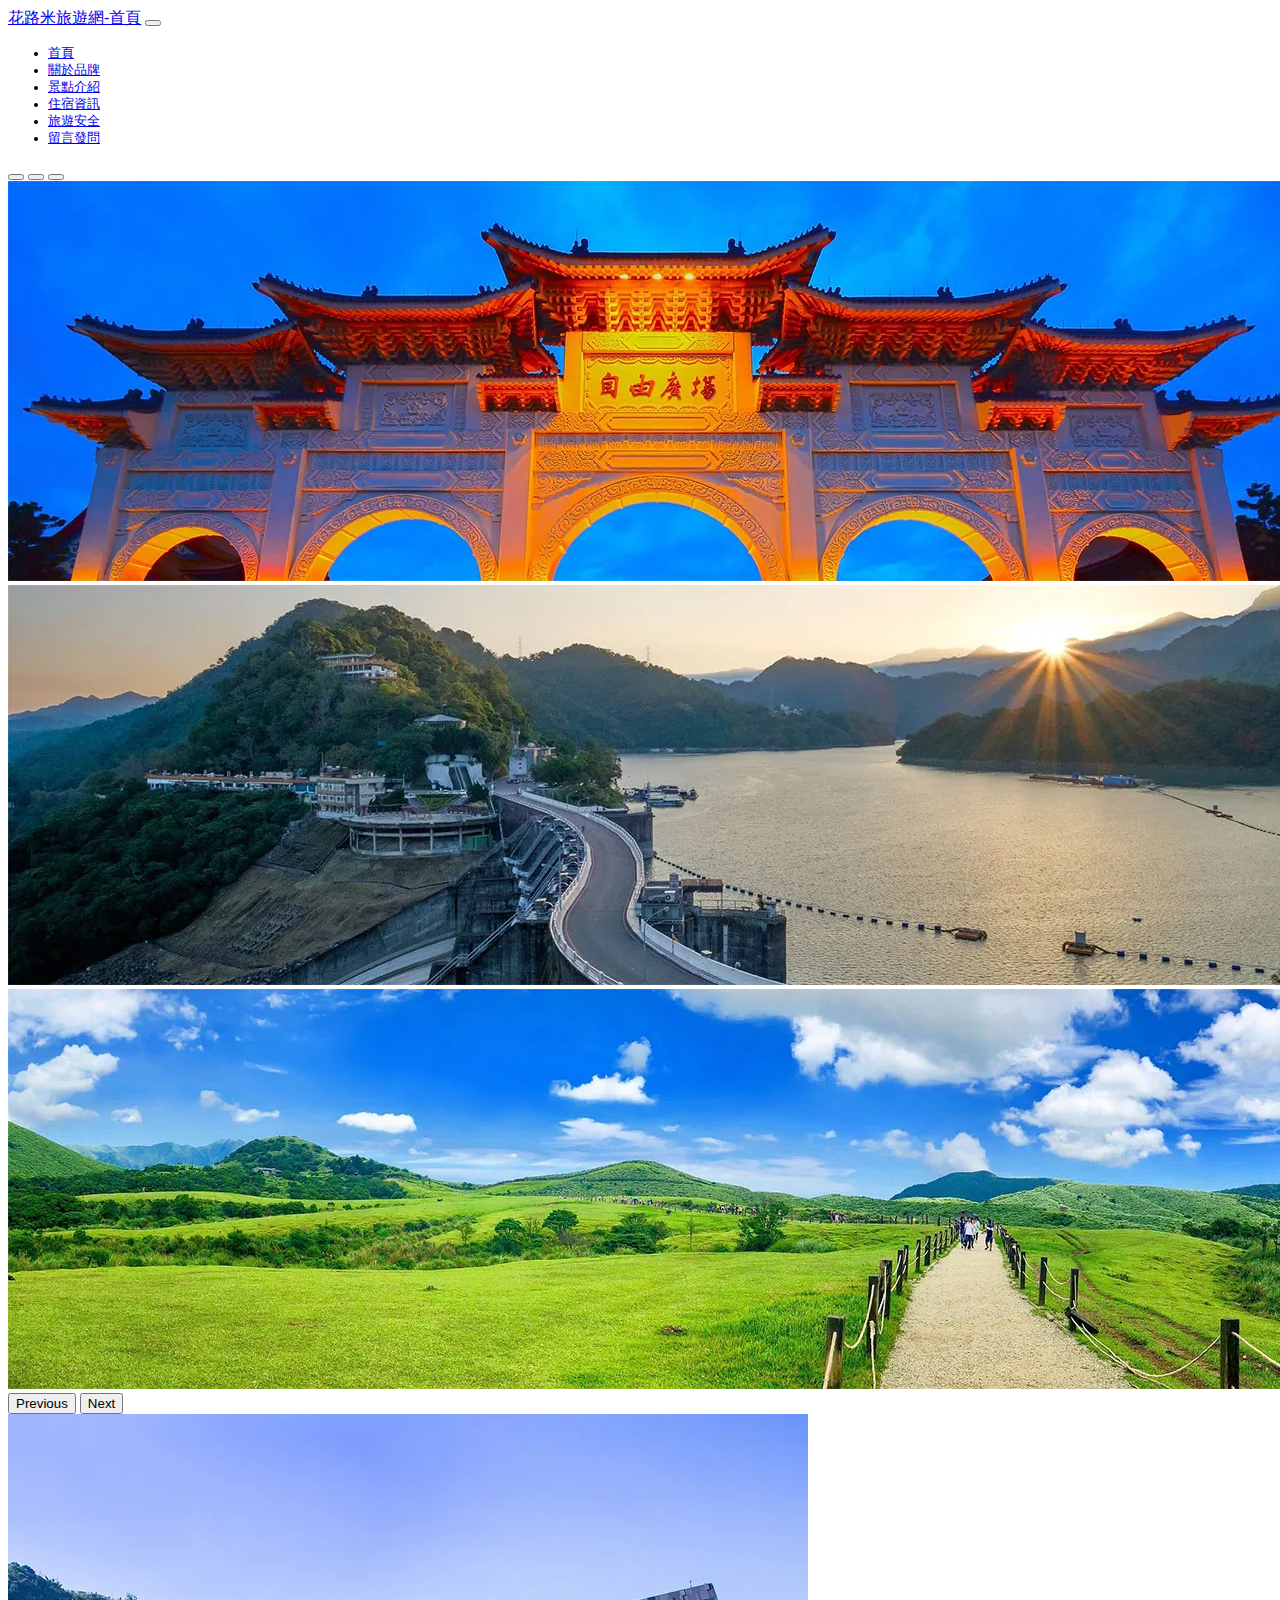
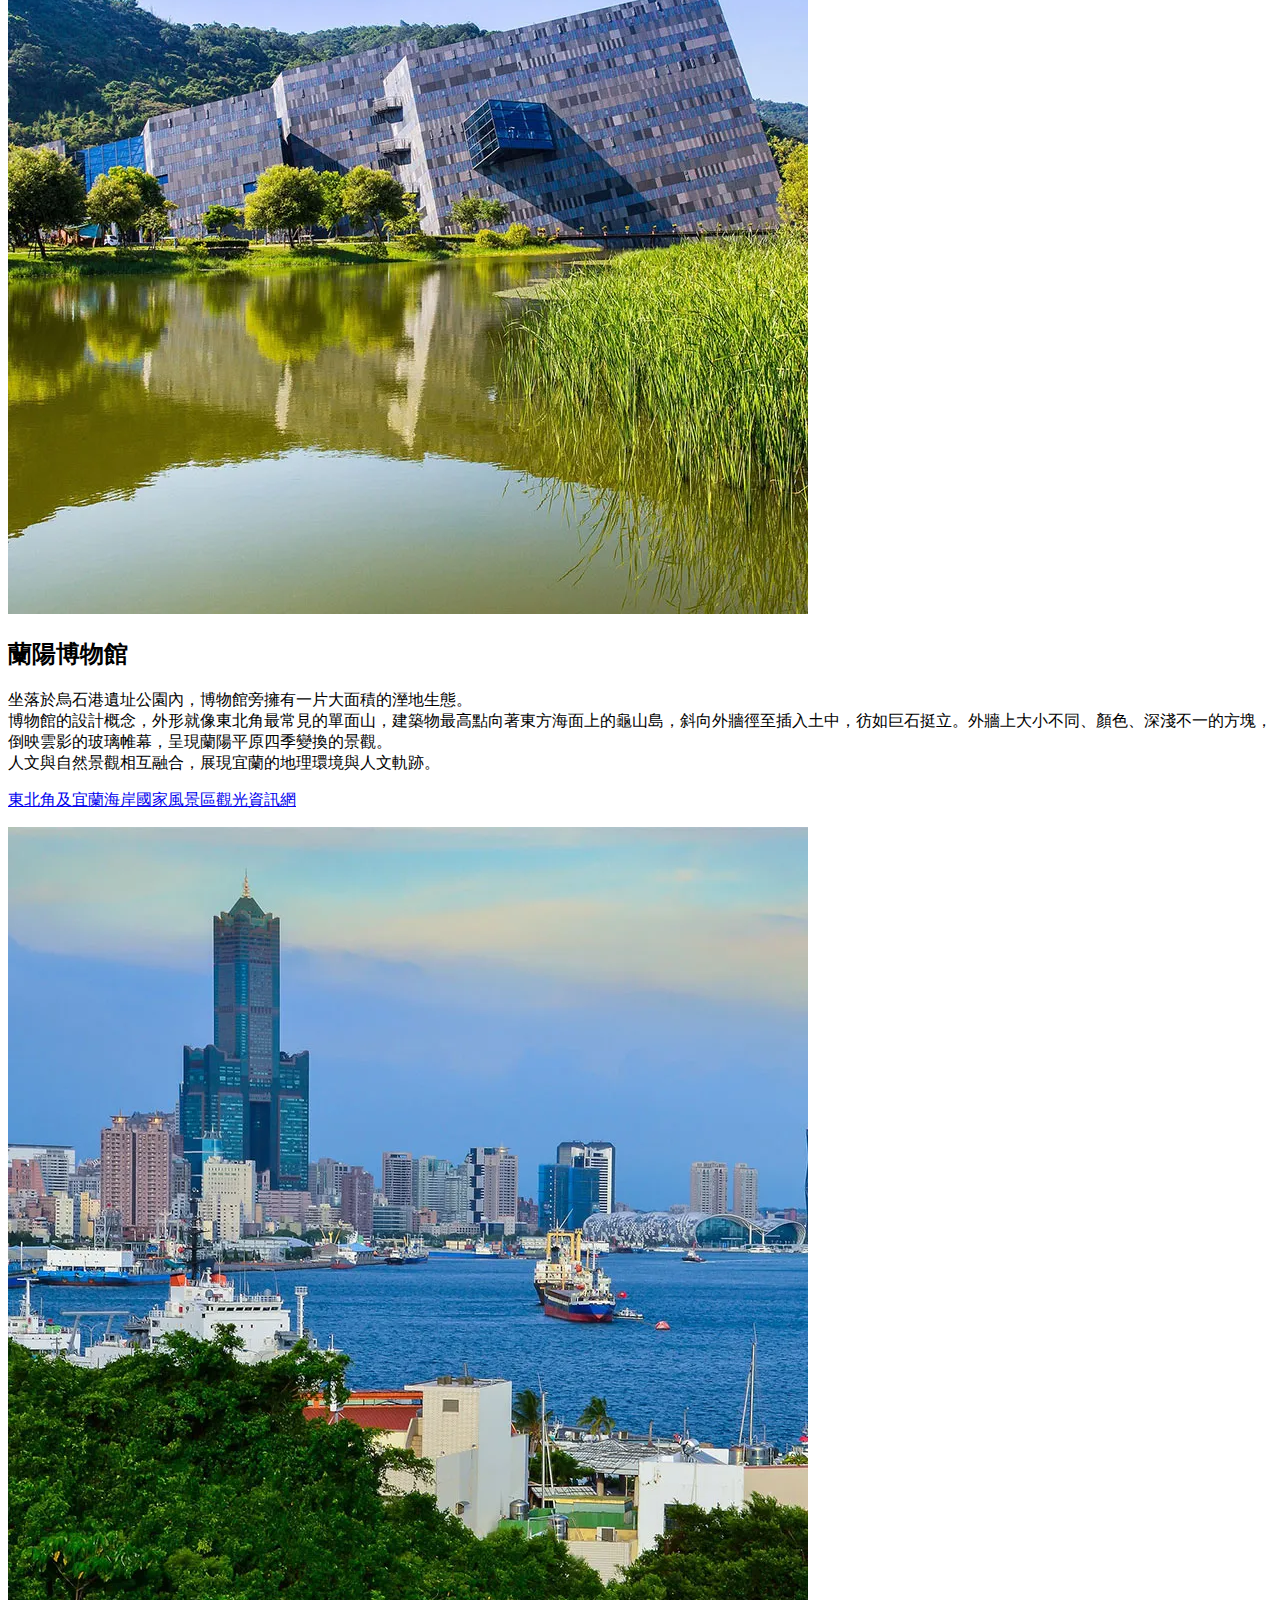
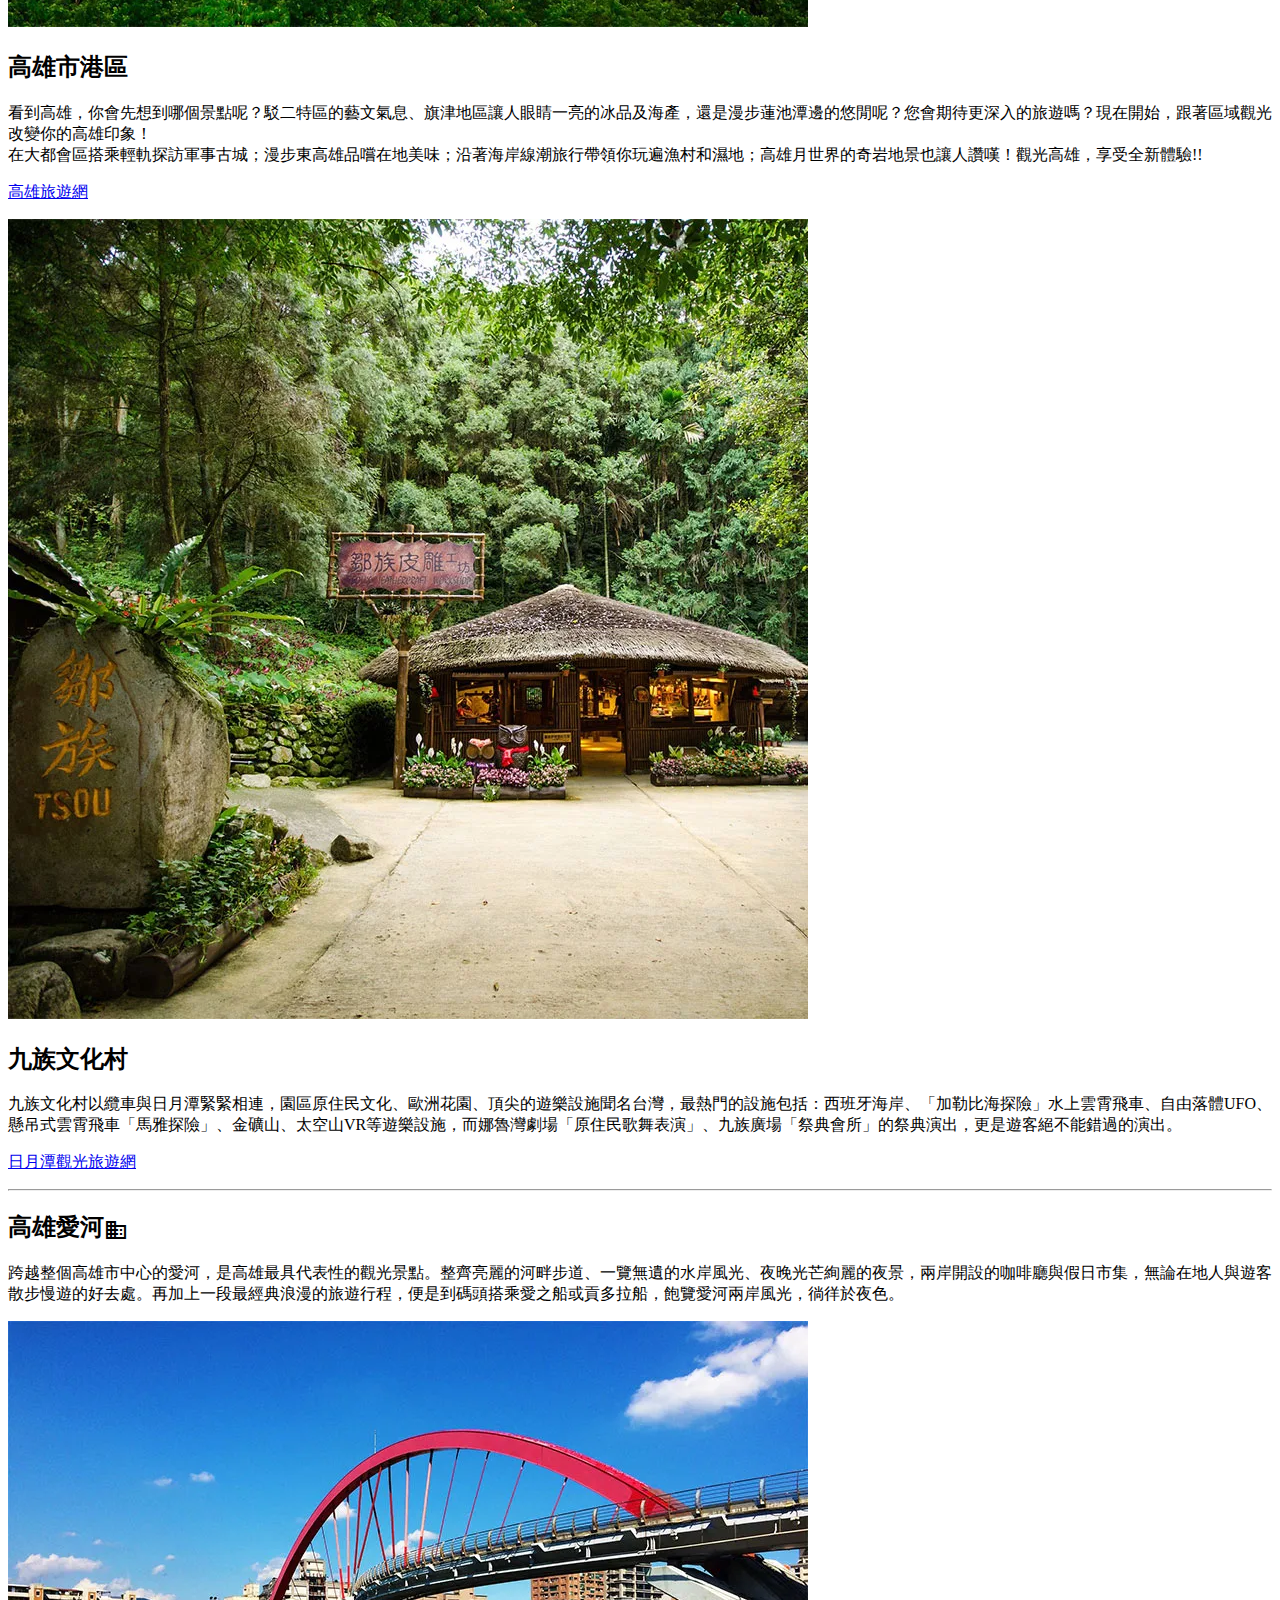
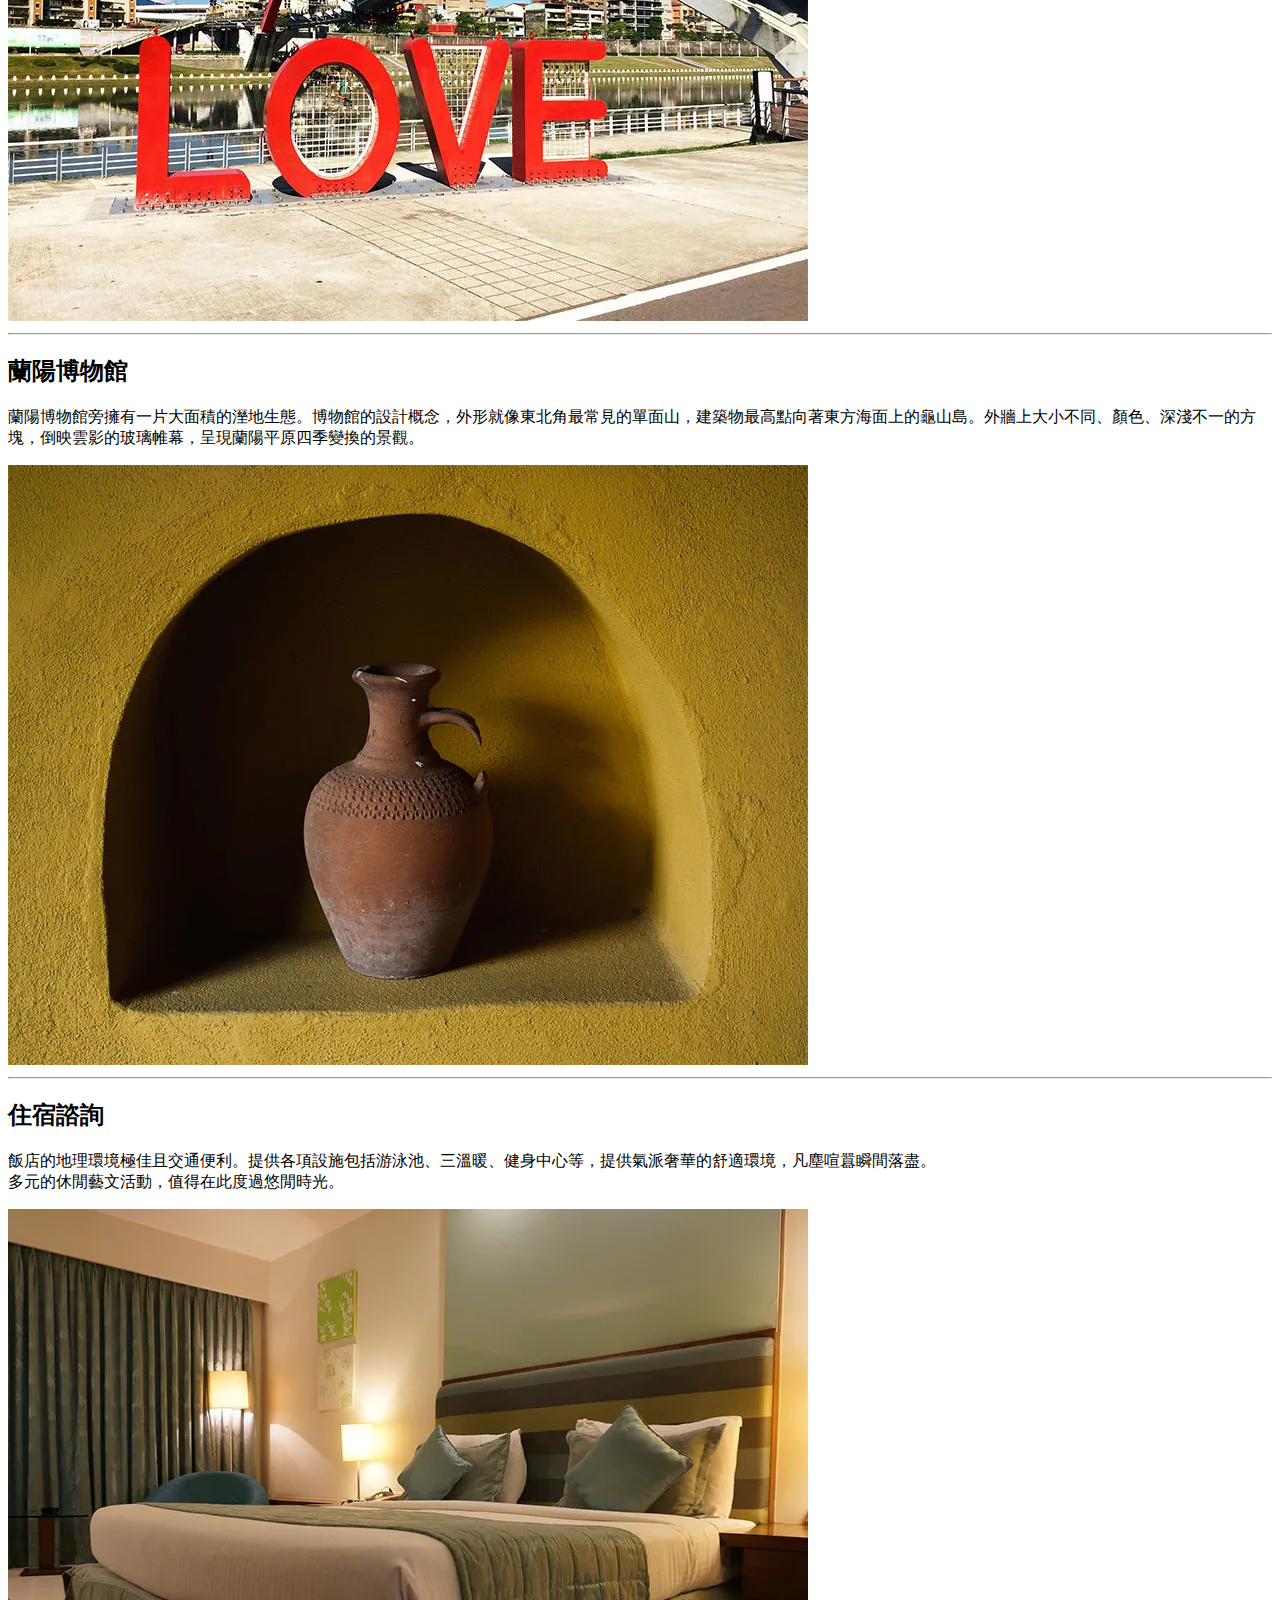
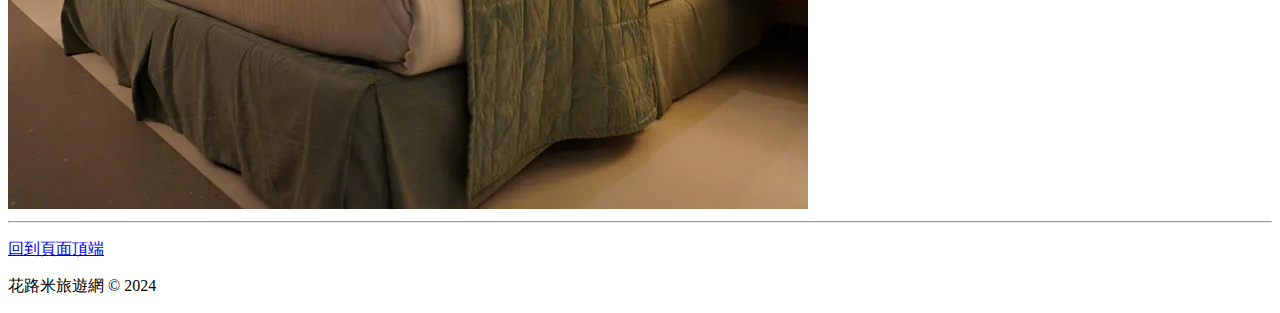
<file: index.html>
<!doctype html>
<html lang="Zh-Hant-TW">
  <head>
    <meta charset="utf-8">
    <meta name="viewport" content="width=device-width, initial-scale=1">
    <meta name="author" content="花路米旅遊網, 花路米旅遊網創辦人,莊勝隆, 從事旅遊領隊多年, 為讓顧客有更多選擇與配套, 決定自創品牌">
    <meta name="description" content="花路米旅遊網, 台灣的知名品牌, 曾拿下2015和2019台灣旅遊金質獎章">
    <meta name="generator" content="Visual Studio Code">
    <meta name="keywords" content="花路米旅遊, 國內旅遊, 國外旅遊, 套裝行程, 自由行, 機+酒, 飯店, 旅行社">
    <!-- favicon我的最愛圖標 -->
    <link rel="shortcut icon" href="/favicon.ico" type="image/x-icon"/>
    <link rel="icon" href="/favicon.ico" type="image/x-icon">
    <title>花路米旅遊網-首頁</title>
    <!-- 雲端壓縮版CSS -->
    <link href="https://cdn.jsdelivr.net/npm/bootstrap@5.3.2/dist/css/bootstrap.min.css" rel="stylesheet" integrity="sha384-T3c6CoIi6uLrA9TneNEoa7RxnatzjcDSCmG1MXxSR1GAsXEV/Dwwykc2MPK8M2HN" crossorigin="anonymous">
    <link rel="stylesheet" href="css/custom.css">
    <link rel="stylesheet" href="https://fonts.googleapis.com/icon?family=Material+Icons">
  </head>
  <!-- GA追蹤分析 -->
  <!-- Google tag (gtag.js) -->
<script async src="https://www.googletagmanager.com/gtag/js?id=G-9CDGMCYBRQ"></script>
<script>
  window.dataLayer = window.dataLayer || [];
  function gtag(){dataLayer.push(arguments);}
  gtag('js', new Date());

  gtag('config', 'G-9CDGMCYBRQ');
</script>
  <body>
  <!-- 導覽列 -->
  <header>
    <nav class="navbar navbar-expand-lg bg-dark navbar-dark">
        <div class="container-fluid">
  <!-- 品牌名稱，超連結回到首頁 -->
          <a class="navbar-brand" href="index.html">花路米旅遊網-首頁</a>
          <button class="navbar-toggler" type="button" data-bs-toggle="collapse" data-bs-target="#navbarSupportedContent" aria-controls="navbarSupportedContent" aria-expanded="false" aria-label="Toggle navigation">
            <span class="navbar-toggler-icon"></span>
          </button>
          <div class="collapse navbar-collapse" id="navbarSupportedContent">          
            <ul class="navbar-nav me-auto mb-2 mb-lg-0">
              <li class="nav-item">
                <a class="nav-link active" aria-current="page" href="index.html">首頁</a>
              </li>
              <li class="nav-item">
                <a class="nav-link" href="about.html">關於品牌</a>
              </li>
              <li class="nav-item">
                <a class="nav-link" href="viewpoint.html">景點介紹</a>
              </li>
              <li class="nav-item">
                <a class="nav-link" href="hotel.html">住宿資訊</a>
              </li>
              <li class="nav-item">
                <a class="nav-link" href="safe.html">旅遊安全</a>
              </li>
              <li class="nav-item">
                <a class="nav-link" href="https://toolkit.url.com.tw/bbs/index.php?email=bbs@trial-155007.url.tw" target="_blank"">留言發問</a>
              </li>
            </ul>
            <script async src="https://cse.google.com/cse.js?cx=a084f57296afb49ae">
</script>
<div class="gcse-search"></div>
          </div>
        </div>
    </nav>
  </header>
  <main>
    <div id="carouselExampleIndicators" class="carousel slide">
      <div class="carousel-indicators">
        <button type="button" data-bs-target="#carouselExampleIndicators" data-bs-slide-to="0" class="active" aria-current="true" aria-label="Slide 1"></button>
        <button type="button" data-bs-target="#carouselExampleIndicators" data-bs-slide-to="1" aria-label="Slide 2"></button>
        <button type="button" data-bs-target="#carouselExampleIndicators" data-bs-slide-to="2" aria-label="Slide 3"></button>
      </div>
      <div class="carousel-inner">
        <div class="carousel-item active">
          <img src="images/index/taipei-taiwan-2115887_1920-ok.webp" class="d-block w-100" alt="台北中正紀念堂" title="台北中正紀念堂" aria-label="台北中正紀念堂">
        </div>
        <div class="carousel-item">
          <img src="images/index/taiwan-1737087_1920-ok.webp" class="d-block w-100" alt="桃園石門水庫" title="桃園石門水庫" aria-label="桃園石門水庫">
        </div>
        <div class="carousel-item">
          <img src="images/index/taiwan-3597078_1920-ok.webp" class="d-block w-100" alt=".台北擎天崗" title="台北擎天崗" aria-label="台北擎天崗">
        </div>
      </div>
      <button class="carousel-control-prev" type="button" data-bs-target="#carouselExampleIndicators" data-bs-slide="prev">
        <span class="carousel-control-prev-icon" aria-hidden="true"></span>
        <span class="visually-hidden">Previous</span>
      </button>
      <button class="carousel-control-next" type="button" data-bs-target="#carouselExampleIndicators" data-bs-slide="next">
        <span class="carousel-control-next-icon" aria-hidden="true"></span>
        <span class="visually-hidden">Next</span>
      </button>
    </div>
    <div class="container">
      <div class="row">
        <div class="col-lg-4 order-md-2 mt-5">
          <a href="https://www.necoast-nsa.gov.tw/Attraction-Content.aspx?a=282&l=1" target="_blank"><img src="images/index/lanyang-museum-1784871_1920-ok.webp" class="rounded-circle w-100" alt="蘭陽博物館" title="蘭陽博物館" aria-label="蘭陽博物館"></a>
          <div class="card-body">
            <h2 class="card-title text-primary-emphasis my-2">蘭陽博物館</h2>
            <p class="card-text">坐落於烏石港遺址公園內，博物館旁擁有一片大面積的溼地生態。<br>博物館的設計概念，外形就像東北角最常見的單面山，建築物最高點向著東方海面上的龜山島，斜向外牆徑至插入土中，彷如巨石挺立。外牆上大小不同、顏色、深淺不一的方塊，倒映雲影的玻璃帷幕，呈現蘭陽平原四季變換的景觀。<br>人文與自然景觀相互融合，展現宜蘭的地理環境與人文軌跡。</p>
            <p class="card-end"><a href="https://www.necoast-nsa.gov.tw/Attraction-Content.aspx?a=282&l=1" target="_blank" class="btn btn-primary" role="button">東北角及宜蘭海岸國家風景區觀光資訊網</a></p>
          </div>
        </div>
        <div class="col-lg-4 order-md-1 mt-5">
          <a href="https://khh.travel/zh-tw/attractions/detail/232" target="_blank"><img src="images/index/kaohsiung-city-1742613_1920-ok.webp" class="rounded-circle w-100" alt="高雄市港區" title="高雄市港區" aria-label="高雄市港區"></a>
          <div class="card-body">
            <h2 class="card-title text-primary-emphasis my-2">高雄市港區</h2>
            <p class="card-text">看到高雄，你會先想到哪個景點呢？駁二特區的藝文氣息、旗津地區讓人眼睛一亮的冰品及海產，還是漫步蓮池潭邊的悠閒呢？您會期待更深入的旅遊嗎？現在開始，跟著區域觀光改變你的高雄印象！<br>在大都會區搭乘輕軌探訪軍事古城；漫步東高雄品嚐在地美味；沿著海岸線潮旅行帶領你玩遍漁村和濕地；高雄月世界的奇岩地景也讓人讚嘆！觀光高雄，享受全新體驗!!</p>
            <p class="card-end"><a href="https://khh.travel/zh-tw/attractions/detail/232" target="_blank" class="btn btn-primary" role="button">高雄旅遊網</a></p>
          </div>
        </div>
        <div class="col-lg-4 order-md-3 mt-5">
          <a href="https://www.sunmoonlake.gov.tw/zh-tw/attractions/detail/13" target="_blank"><img src="images/index/culture-village-2356862_1920-ok.webp" class="rounded-circle w-100" alt="九族文化村" title="九族文化村" aria-label="九族文化村"></a>
          <div class="card-body">
            <h2 class="card-title text-primary-emphasis my-2">九族文化村</h2>
            <p class="card-text">九族文化村以纜車與日月潭緊緊相連，園區原住民文化、歐洲花園、頂尖的遊樂設施聞名台灣，最熱門的設施包括：西班牙海岸、「加勒比海探險」水上雲霄飛車、自由落體UFO、懸吊式雲霄飛車「馬雅探險」、金礦山、太空山VR等遊樂設施，而娜魯灣劇場「原住民歌舞表演」、九族廣場「祭典會所」的祭典演出，更是遊客絕不能錯過的演出。</p>
            <p class="card-end"><a href="https://www.sunmoonlake.gov.tw/zh-tw/attractions/detail/13" target="_blank" class="btn btn-primary" role="button">日月潭觀光旅遊網</a></p>
          </div>
        </div>
      </div>
      <hr>
      <div class="row my-5">
        <div class="col-md-7">
          <h2 class="text-primary-emphasis">高雄愛河<i class="material-icons" style="font-size36px;bs-dark-rgb: 33, 37, 41;vertical-align:middle">domain</i><span class="text-muted"></span></h2>
          <p class="lead">跨越整個高雄市中心的愛河，是高雄最具代表性的觀光景點。整齊亮麗的河畔步道、一覽無遺的水岸風光、夜晚光芒絢麗的夜景，兩岸開設的咖啡廳與假日市集，無論在地人與遊客散步慢遊的好去處。再加上一段最經典浪漫的旅遊行程，便是到碼頭搭乘愛之船或貢多拉船，飽覽愛河兩岸風光，徜徉於夜色。</p>
        </div>
        <div class="col-md-5">
          <img src="images/index/rainbow-riverside-park-854888_1920-ok.webp" alt="愛河" aria-label="愛河" title="愛河" class="img-fluid mx-auto">
        </div>
      </div>
      <hr>
      <div class="row my-5">
        <div class="col-md-7 order-md-1">
          <h2 class="text-primary-emphasis">蘭陽博物館<span class="text-muted"></span></h2>
          <p class="lead">蘭陽博物館旁擁有一片大面積的溼地生態。博物館的設計概念，外形就像東北角最常見的單面山，建築物最高點向著東方海面上的龜山島。外牆上大小不同、顏色、深淺不一的方塊，倒映雲影的玻璃帷幕，呈現蘭陽平原四季變換的景觀。</p>
        </div>
        <div class="col-md-5 order-md-0">
          <img src="images/index/pitcher-1987885_1920-ok.webp" alt="蘭陽博物館" aria-label="蘭陽博物館" title="蘭陽博物館" class="img-fluid mx-auto">
        </div>
      </div>
      <hr>
      <div class="row my-5">
        <div class="col-md-7">
          <h2 class="text-primary-emphasis">住宿諮詢<span class="text-muted"></span></h2>
          <p class="lead">飯店的地理環境極佳且交通便利。提供各項設施包括游泳池、三溫暖、健身中心等，提供氣派奢華的舒適環境，凡塵喧囂瞬間落盡。<br>多元的休閒藝文活動，值得在此度過悠閒時光。
          </p>
        </div>
        <div class="col-md-5">
          <img src="images/index/hotel-1979406_1920-ok.webp" alt="住宿諮詢" aria-label="住宿諮詢" title="住宿諮詢" class="img-fluid mx-auto">
        </div>
      </div>
      <hr>
    </div>
    <footer class="container">
      <p class="float-end"><a href="#top">回到頁面頂端</a></p>
      <p>花路米旅遊網 &copy; 2024</p>
    </footer>
  </main>
    <!-- 雲端壓縮版JS(完整版) -->
    <script src="https://cdn.jsdelivr.net/npm/bootstrap@5.3.2/dist/js/bootstrap.bundle.min.js" integrity="sha384-C6RzsynM9kWDrMNeT87bh95OGNyZPhcTNXj1NW7RuBCsyN/o0jlpcV8Qyq46cDfL" crossorigin="anonymous"></script>
  </body>
</html>
</file>
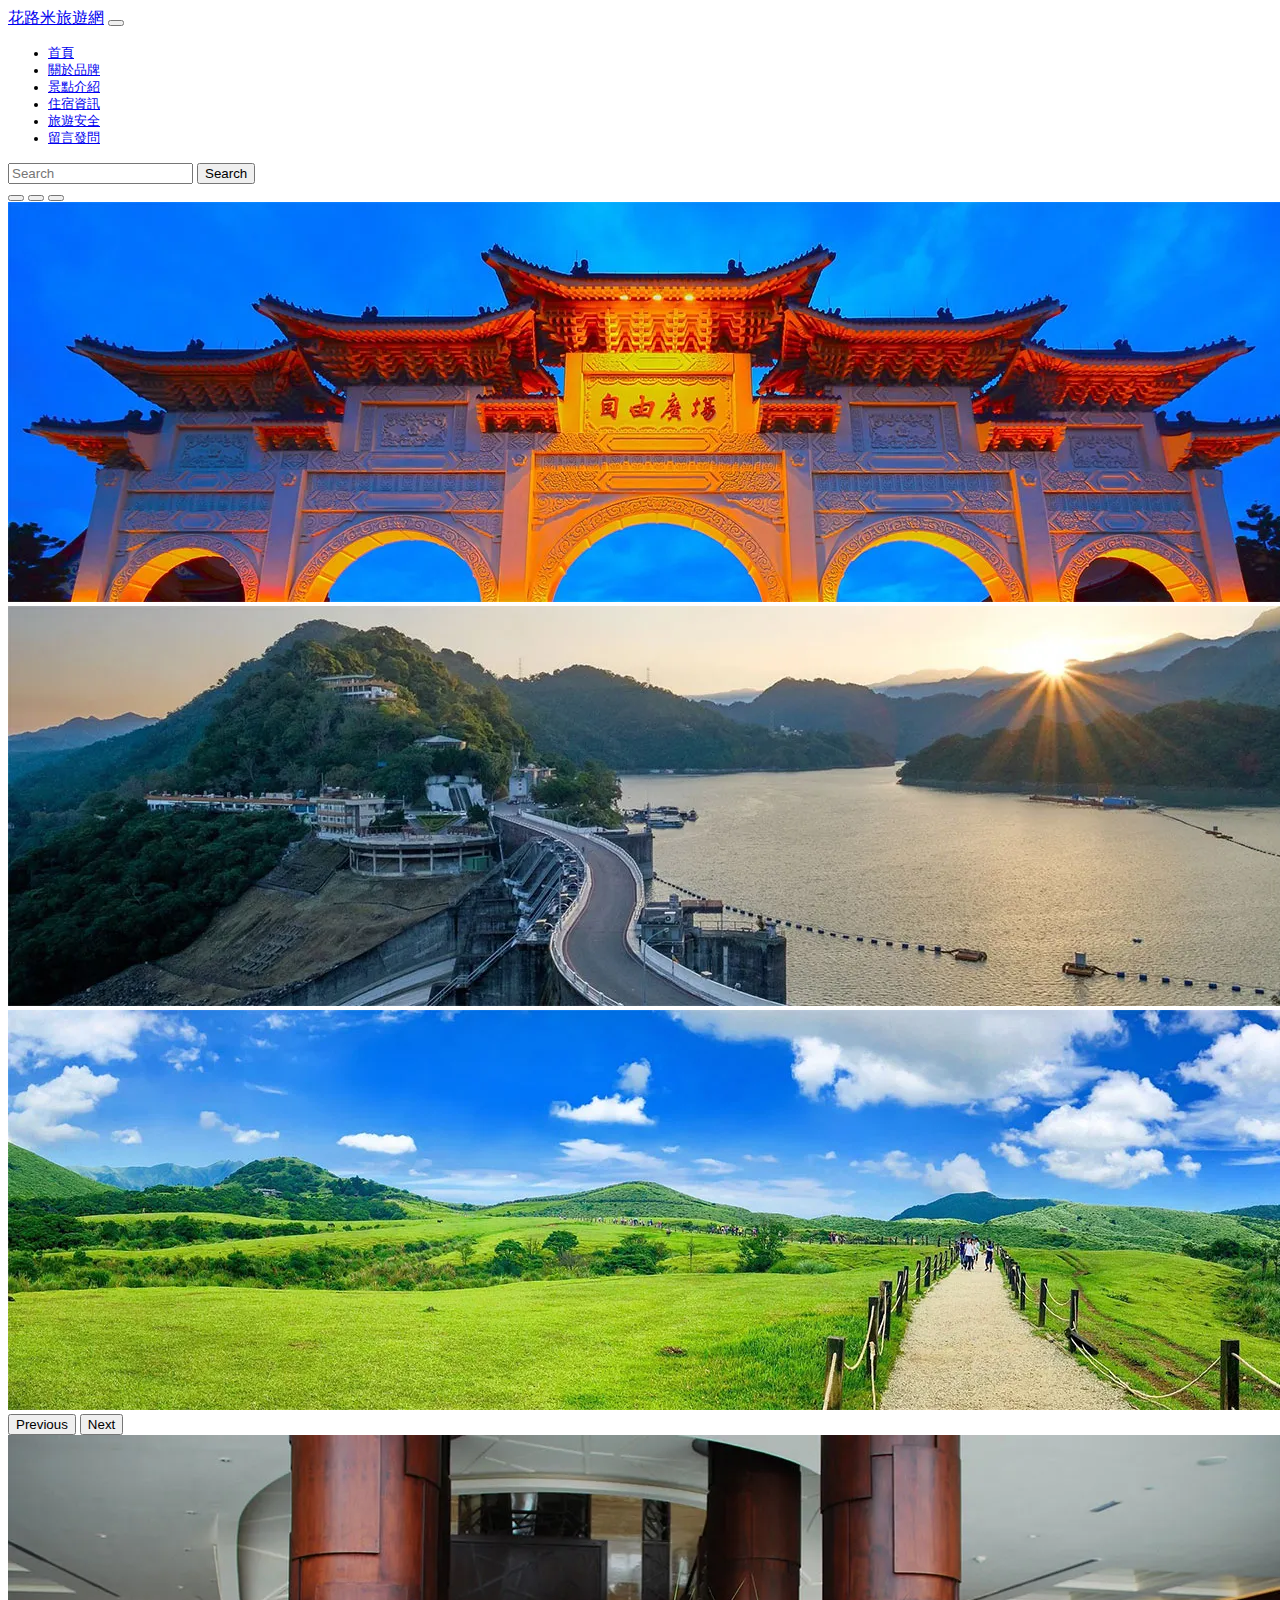
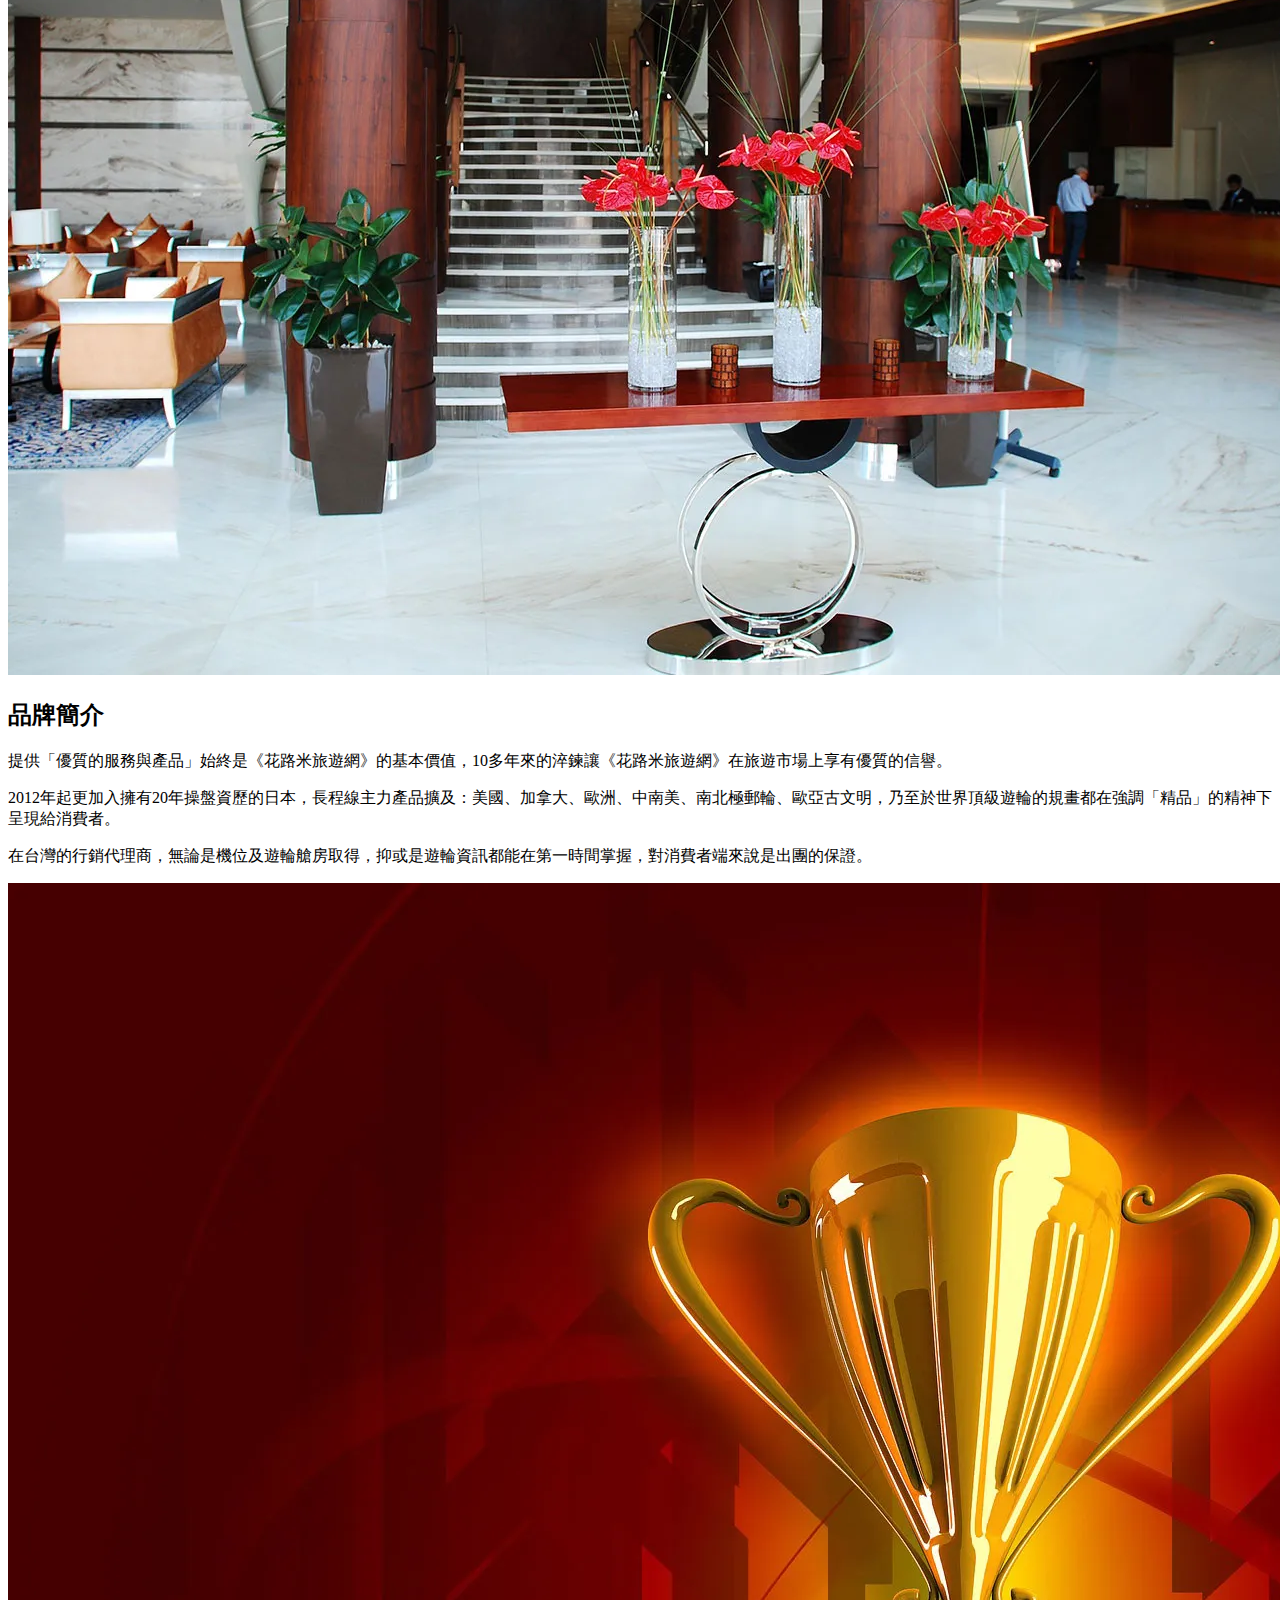
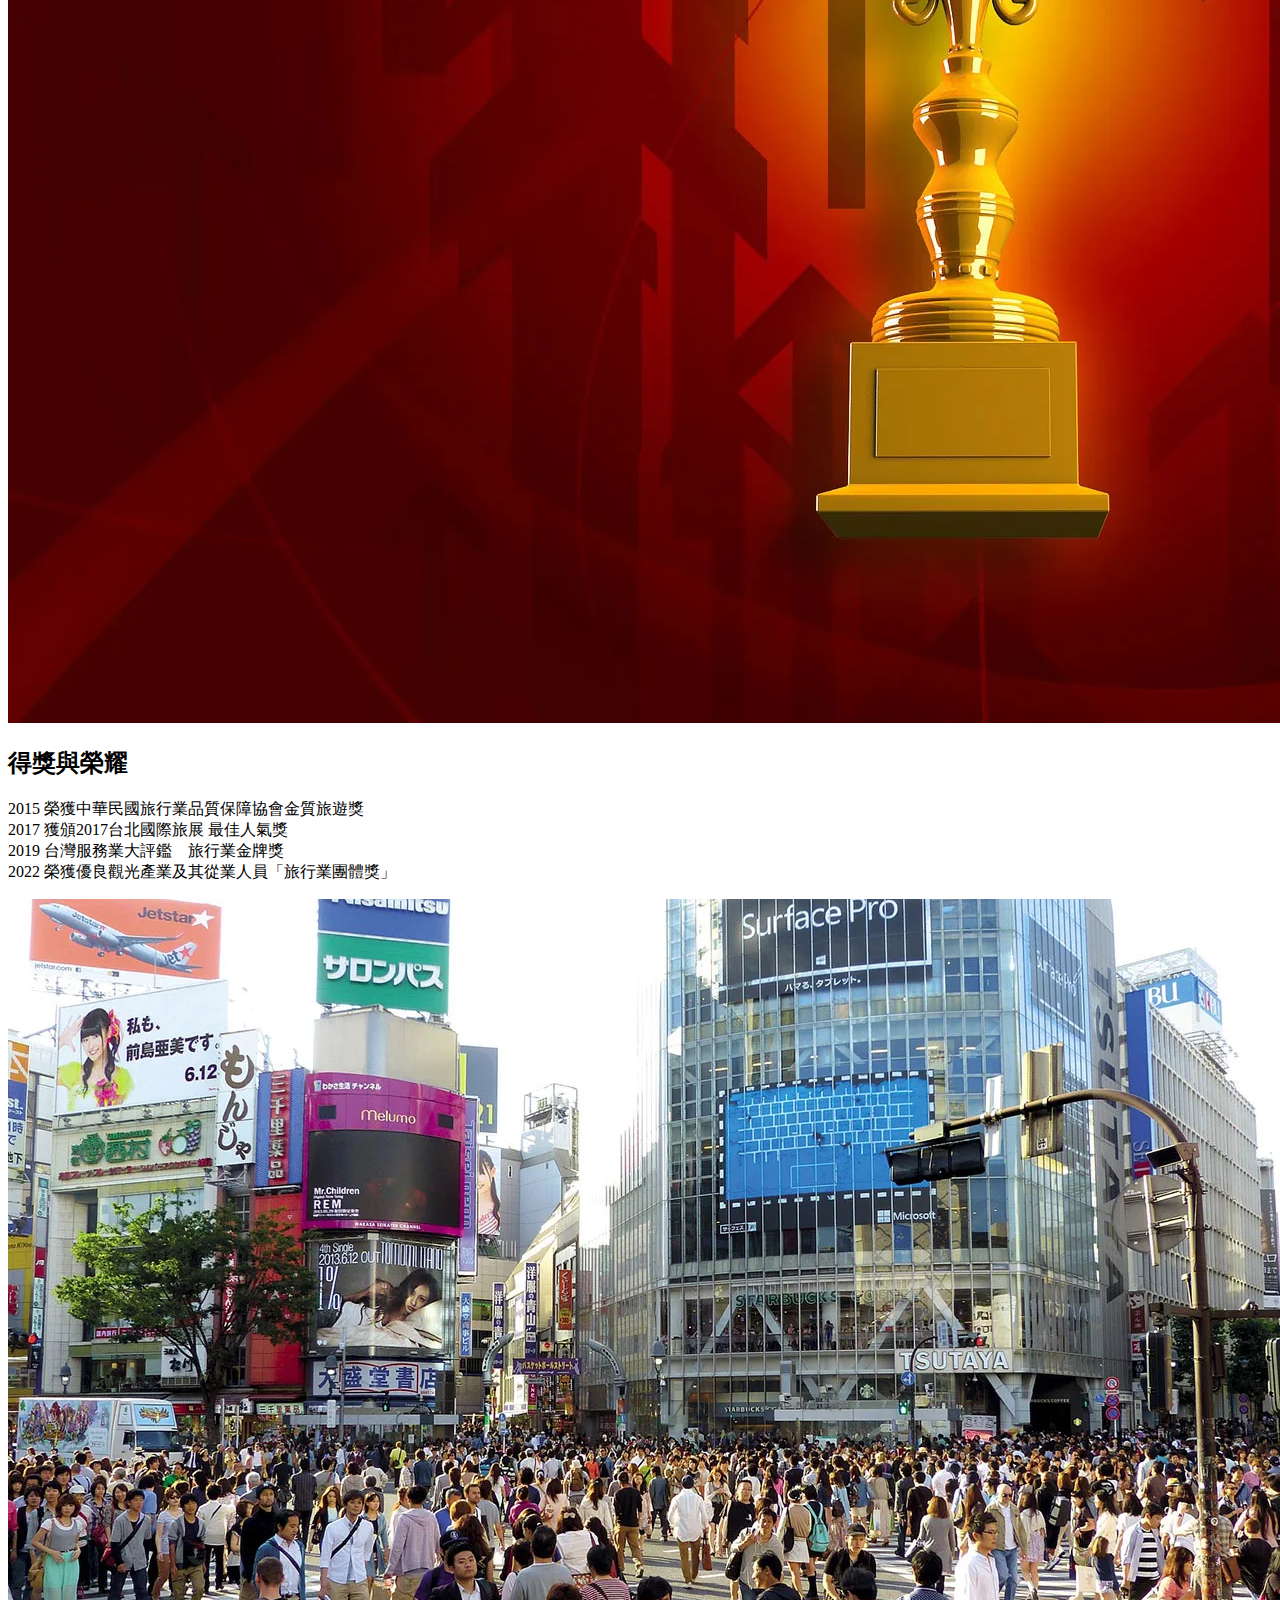
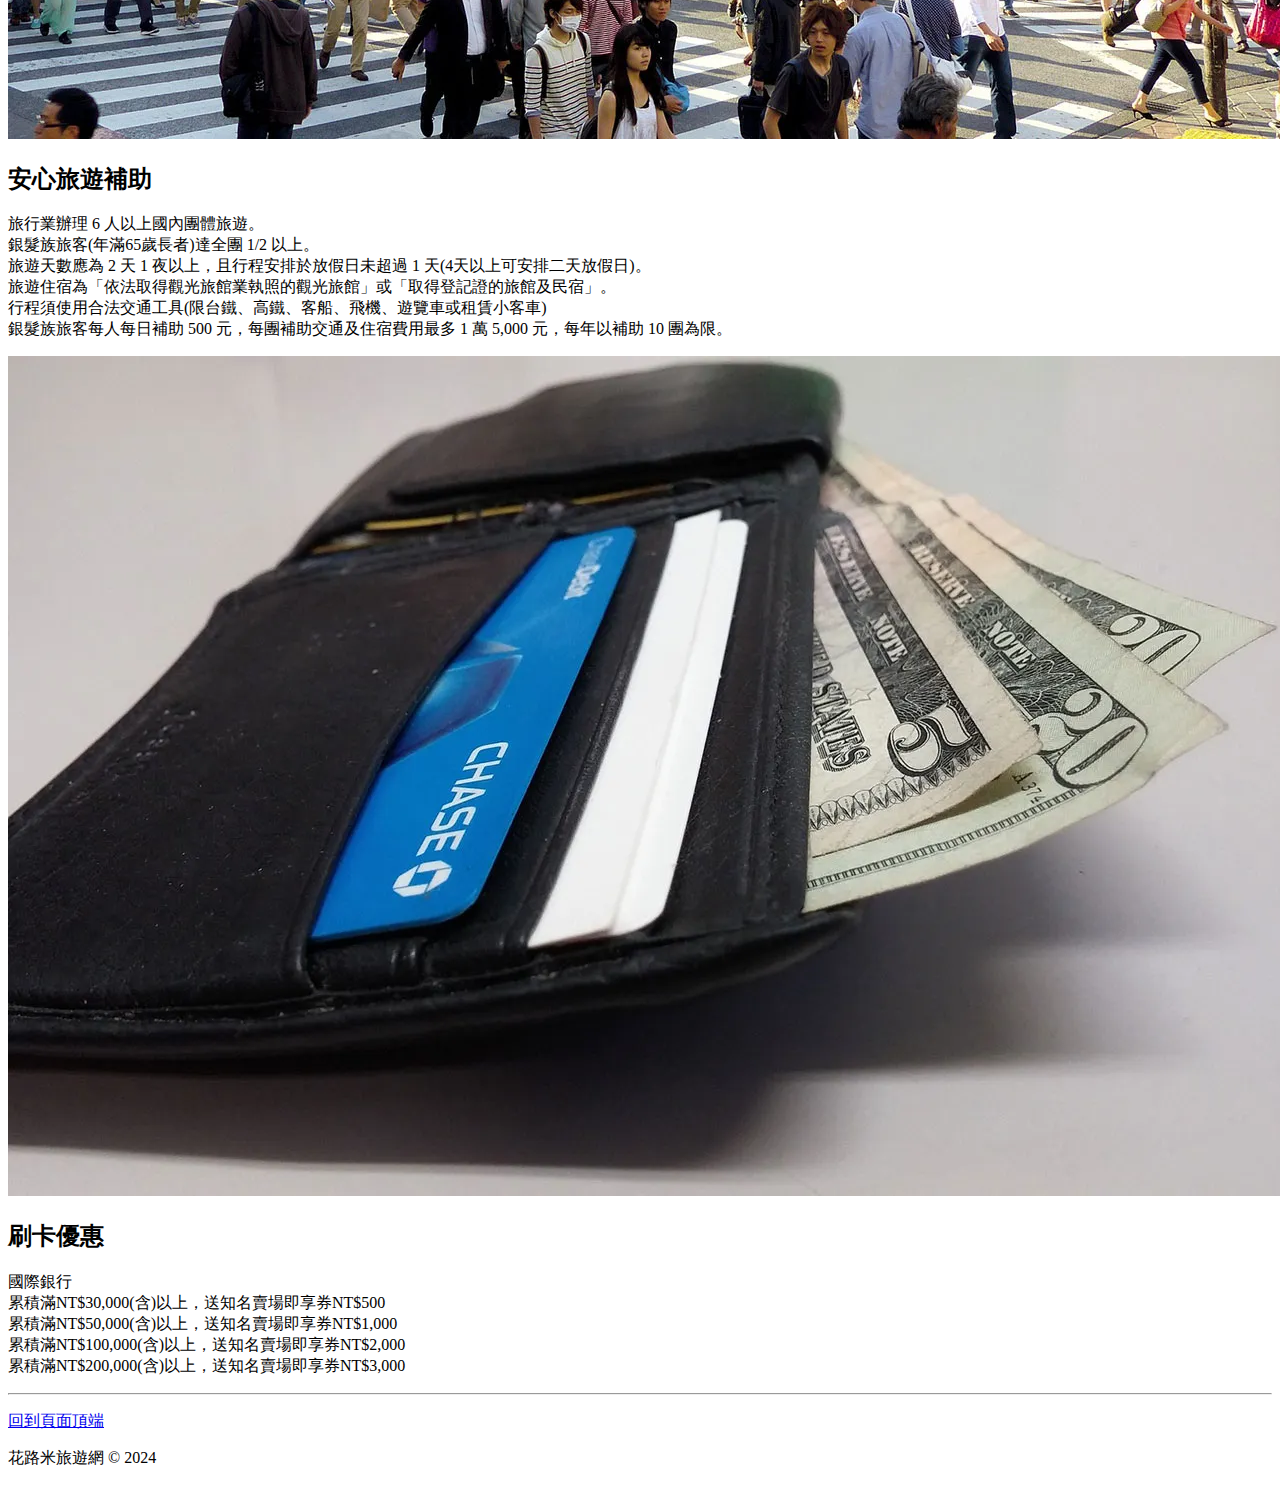
<file: about.html>
<!doctype html>
<html lang="Zh-Hant-TW">
  <head>
    <meta charset="utf-8">
    <meta name="viewport" content="width=device-width, initial-scale=1">
    <meta name="author" content="花路米旅遊網, 花路米旅遊網創辦人,莊勝隆, 從事旅遊領隊多年, 為讓顧客有更多選擇與配套, 決定自創品牌">
    <meta name="description" content="花路米旅遊網, 台灣的知名品牌, 曾拿下2015和2019台灣旅遊金質獎章">
    <meta name="generator" content="Visual Studio Code">
    <meta name="keywords" content="花路米旅遊, 國內旅遊, 國外旅遊, 套裝行程, 自由行, 機+酒, 飯店, 旅行社">
    <!-- favicon我的最愛圖標 -->
    <link rel="shortcut icon" href="/favicon.ico" type="image/x-icon"/>
    <link rel="icon" href="/favicon.ico" type="image/x-icon">
    <title>花路米旅遊網-關於品牌</title>
    <!-- 雲端壓縮版CSS -->
    <link href="https://cdn.jsdelivr.net/npm/bootstrap@5.3.2/dist/css/bootstrap.min.css" rel="stylesheet" integrity="sha384-T3c6CoIi6uLrA9TneNEoa7RxnatzjcDSCmG1MXxSR1GAsXEV/Dwwykc2MPK8M2HN" crossorigin="anonymous">
    <link rel="stylesheet" href="css/custom.css">
    <link rel="stylesheet" href="https://fonts.googleapis.com/icon?family=Material+Icons">
  </head>
  <!-- GA追蹤分析 -->
  <!-- Google tag (gtag.js) -->
<script async src="https://www.googletagmanager.com/gtag/js?id=G-9CDGMCYBRQ"></script>
<script>
  window.dataLayer = window.dataLayer || [];
  function gtag(){dataLayer.push(arguments);}
  gtag('js', new Date());

  gtag('config', 'G-9CDGMCYBRQ');
</script>
  <body>
  <!-- 導覽列 -->
  <header>
    <nav class="navbar navbar-expand-lg bg-dark navbar-dark">
        <div class="container-fluid">
  <!-- 品牌名稱，超連結回到首頁 -->
          <a class="navbar-brand" href="index.html">花路米旅遊網</a>
          <button class="navbar-toggler" type="button" data-bs-toggle="collapse" data-bs-target="#navbarSupportedContent" aria-controls="navbarSupportedContent" aria-expanded="false" aria-label="Toggle navigation">
            <span class="navbar-toggler-icon"></span>
          </button>
          <div class="collapse navbar-collapse" id="navbarSupportedContent">          
            <ul class="navbar-nav me-auto mb-2 mb-lg-0">
              <li class="nav-item">
                <a class="nav-link" href="index.html">首頁</a>
              </li>
              <li class="nav-item">
                <a class="nav-link active" aria-current="page" href="about.html">關於品牌</a>
              </li>
              <li class="nav-item">
                <a class="nav-link" href="viewpoint.html">景點介紹</a>
              </li>
              <li class="nav-item">
                <a class="nav-link" href="hotel.html">住宿資訊</a>
              </li>
              <li class="nav-item">
                <a class="nav-link" href="safe.html">旅遊安全</a>
              </li>
              <li class="nav-item">
                <a class="nav-link" href="https://toolkit.url.com.tw/bbs/index.php?email=bbs@trial-155007.url.tw" target="_blank"">留言發問</a>
              </li>
            </ul>
            <form class="d-flex" role="search">
              <input class="form-control me-2" type="search" placeholder="Search" aria-label="Search">
              <button class="btn btn-outline-success" type="submit">Search</button>
            </form>
          </div>
        </div>
    </nav>
  </header>
  <main>
    <div id="carouselExampleIndicators" class="carousel slide">
      <div class="carousel-indicators">
        <button type="button" data-bs-target="#carouselExampleIndicators" data-bs-slide-to="0" class="active" aria-current="true" aria-label="Slide 1"></button>
        <button type="button" data-bs-target="#carouselExampleIndicators" data-bs-slide-to="1" aria-label="Slide 2"></button>
        <button type="button" data-bs-target="#carouselExampleIndicators" data-bs-slide-to="2" aria-label="Slide 3"></button>
      </div>
      <div class="carousel-inner">
        <div class="carousel-item active">
          <img src="images/index/taipei-taiwan-2115887_1920-ok.webp" class="d-block w-100" alt="台北中正紀念堂" title="台北中正紀念堂" aria-label="台北中正紀念堂">
        </div>
        <div class="carousel-item">
          <img src="images/index/taiwan-1737087_1920-ok.webp" class="d-block w-100" alt="桃園石門水庫" title="桃園石門水庫" aria-label="桃園石門水庫">
        </div>
        <div class="carousel-item">
          <img src="images/index/taiwan-3597078_1920-ok.webp" class="d-block w-100" alt=".台北擎天崗" title="台北擎天崗" aria-label="台北擎天崗">
        </div>
      </div>
      <button class="carousel-control-prev" type="button" data-bs-target="#carouselExampleIndicators" data-bs-slide="prev">
        <span class="carousel-control-prev-icon" aria-hidden="true"></span>
        <span class="visually-hidden">Previous</span>
      </button>
      <button class="carousel-control-next" type="button" data-bs-target="#carouselExampleIndicators" data-bs-slide="next">
        <span class="carousel-control-next-icon" aria-hidden="true"></span>
        <span class="visually-hidden">Next</span>
      </button>
    </div>
    <div class="container">
      <div class="row">
        <div class="col-lg-6">
          <div class="card mt-5">
            <img src="images/about/inder/hotel-1273243_1920-ok.webp" class="card-img-top" alt="花路米旅遊網辦公室" title="花路米旅遊網辦公室" aria-label="花路米旅遊網辦公室">
            <div class="card-body">
              <h2 class="text-primary-emphasis">品牌簡介</h2>
              <p class="card-text">提供「優質的服務與產品」始終是《花路米旅遊網》的基本價值，10多年來的淬鍊讓《花路米旅遊網》在旅遊市場上享有優質的信譽。</p>
              <p>2012年起更加入擁有20年操盤資歷的日本，長程線主力產品擴及：美國、加拿大、歐洲、中南美、南北極郵輪、歐亞古文明，乃至於世界頂級遊輪的規畫都在強調「精品」的精神下呈現給消費者。</p>
              <p>在台灣的行銷代理商，無論是機位及遊輪艙房取得，抑或是遊輪資訊都能在第一時間掌握，對消費者端來說是出團的保證。</p>
            </div>
          </div>
        </div>
        <div class="col-lg-6">
          <div class="card mt-5">
            <img src="images/about/inder/trophy-2891880_1920-ok.webp" class="card-img-top" alt="得獎與榮耀" title="得獎與榮耀" aria-label="得獎與榮耀">
            <div class="card-body">
              <h2 class="text-primary-emphasis">得獎與榮耀</h2>
              <p class="card-text">2015 榮獲中華民國旅行業品質保障協會金質旅遊獎<br>2017 獲頒2017台北國際旅展 最佳人氣獎<br>2019 台灣服務業大評鑑　旅行業金牌獎<br>2022 榮獲優良觀光產業及其從業人員「旅行業團體獎」
                </p>
            </div>
          </div>
        </div>
      </div>
      <div class="row">
        <div class="col-lg-6">
          <div class="card my-5">
            <img src="images/about/inder/japan-217882_1920-ok.webp" class="card-img-top" alt="安心旅遊補助" title="安心旅遊補助" aria-label="安心旅遊補助">
            <div class="card-body">
              <h2 class="text-primary-emphasis">安心旅遊補助</h2>
              <p class="card-text">旅行業辦理 6 人以上國內團體旅遊。<br>銀髮族旅客(年滿65歲長者)達全團 1/2 以上。<br>旅遊天數應為 2 天 1 夜以上，且行程安排於放假日未超過 1 天(4天以上可安排二天放假日)。<br>旅遊住宿為「依法取得觀光旅館業執照的觀光旅館」或「取得登記證的旅館及民宿」。<br>行程須使用合法交通工具(限台鐵、高鐵、客船、飛機、遊覽車或租賃小客車)<br>銀髮族旅客每人每日補助 500 元，每團補助交通及住宿費用最多 1 萬 5,000 元，每年以補助 10 團為限。</p>
            </div>
          </div>
        </div>
        <div class="col-lg-6">
          <div class="card my-5">
            <img src="images/about/inder/wallet-669458_1920-ok.webp" class="card-img-top" alt="刷卡優惠" title="刷卡優惠" aria-label="刷卡優惠">
            <div class="card-body">
              <h2 class="text-primary-emphasis">刷卡優惠</h2>
              <p class="card-text">國際銀行<br>累積滿NT$30,000(含)以上，送知名賣場即享券NT$500<br>累積滿NT$50,000(含)以上，送知名賣場即享券NT$1,000<br>累積滿NT$100,000(含)以上，送知名賣場即享券NT$2,000<br>累積滿NT$200,000(含)以上，送知名賣場即享券NT$3,000
                </p>
            </div>
          </div>
        </div>
      </div>
      <hr>
    </div>
    <footer class="container">
      <p class="float-end"><a href="#top">回到頁面頂端</a></p>
      <p>花路米旅遊網 &copy; 2024</p>
    </footer>
  </main>
    <!-- 雲端壓縮版JS(完整版) -->
    <script src="https://cdn.jsdelivr.net/npm/bootstrap@5.3.2/dist/js/bootstrap.bundle.min.js" integrity="sha384-C6RzsynM9kWDrMNeT87bh95OGNyZPhcTNXj1NW7RuBCsyN/o0jlpcV8Qyq46cDfL" crossorigin="anonymous"></script>
  </body>
</html>
</file>
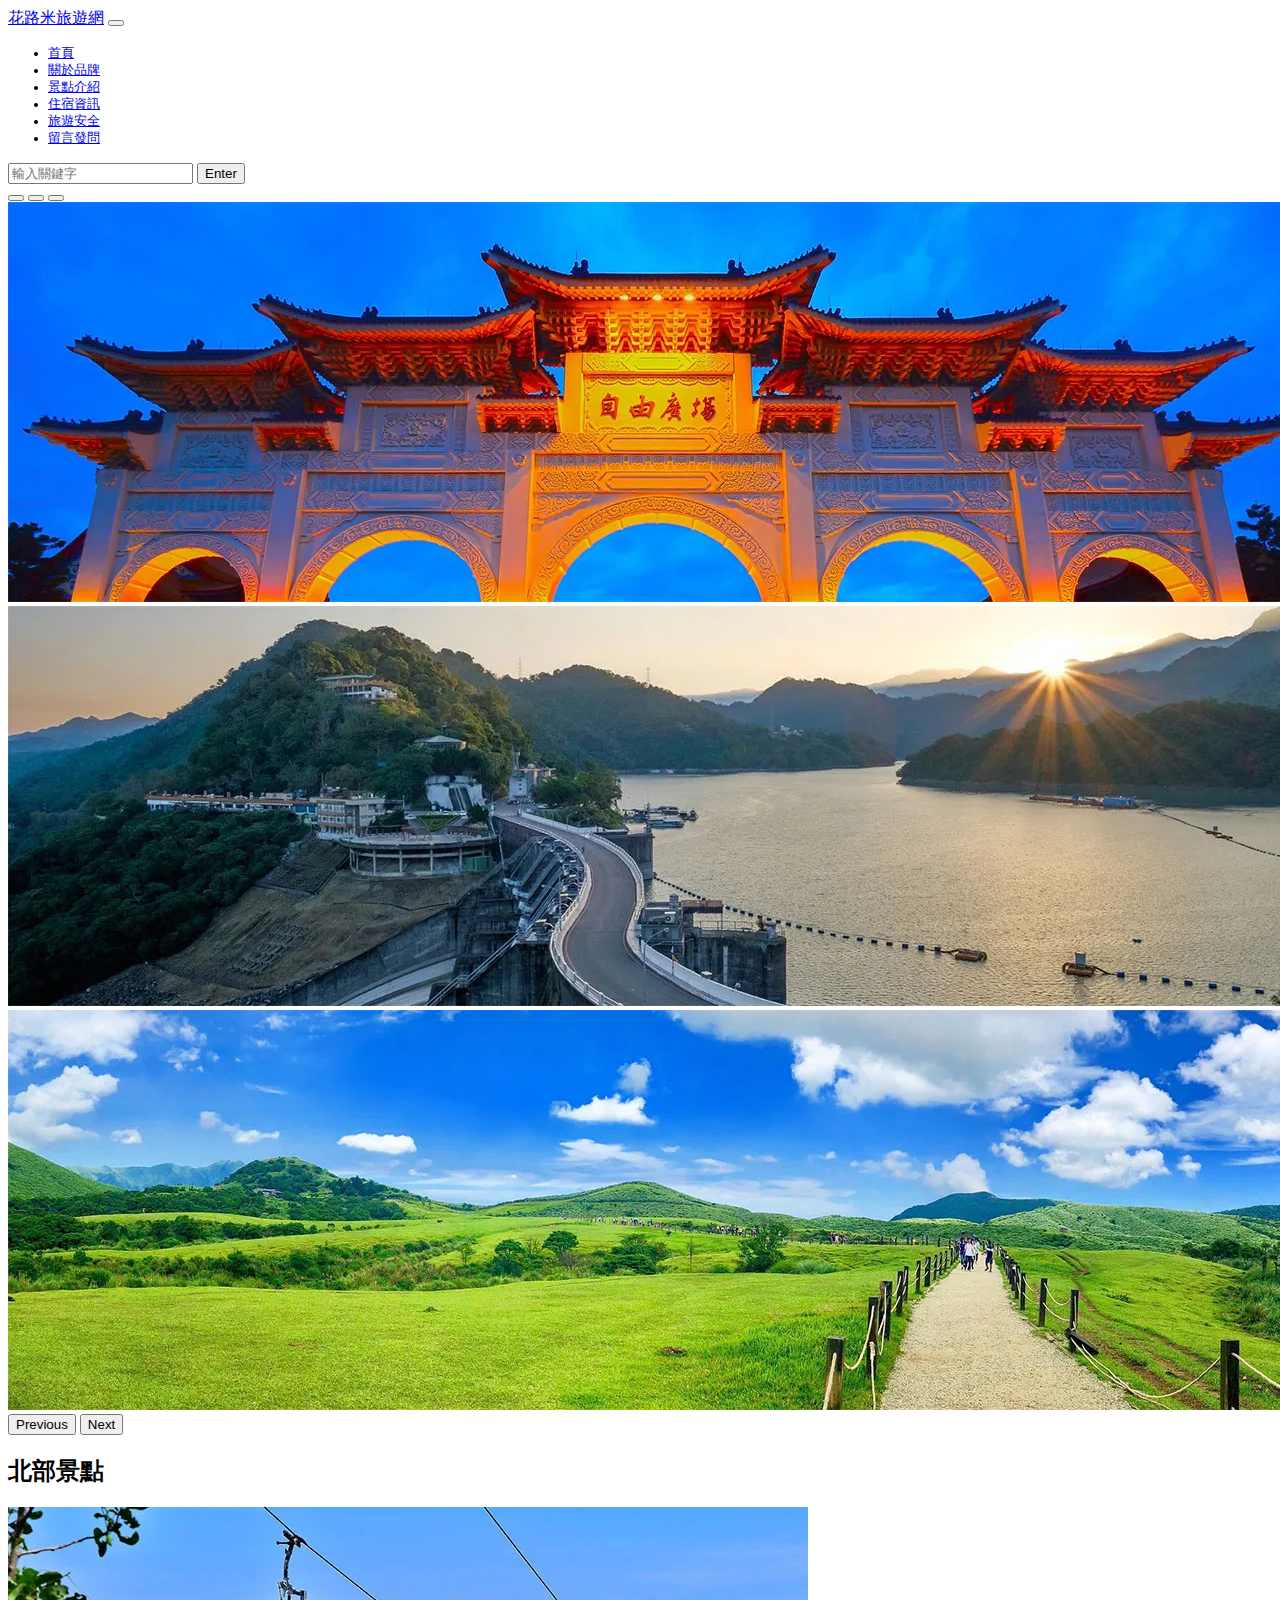
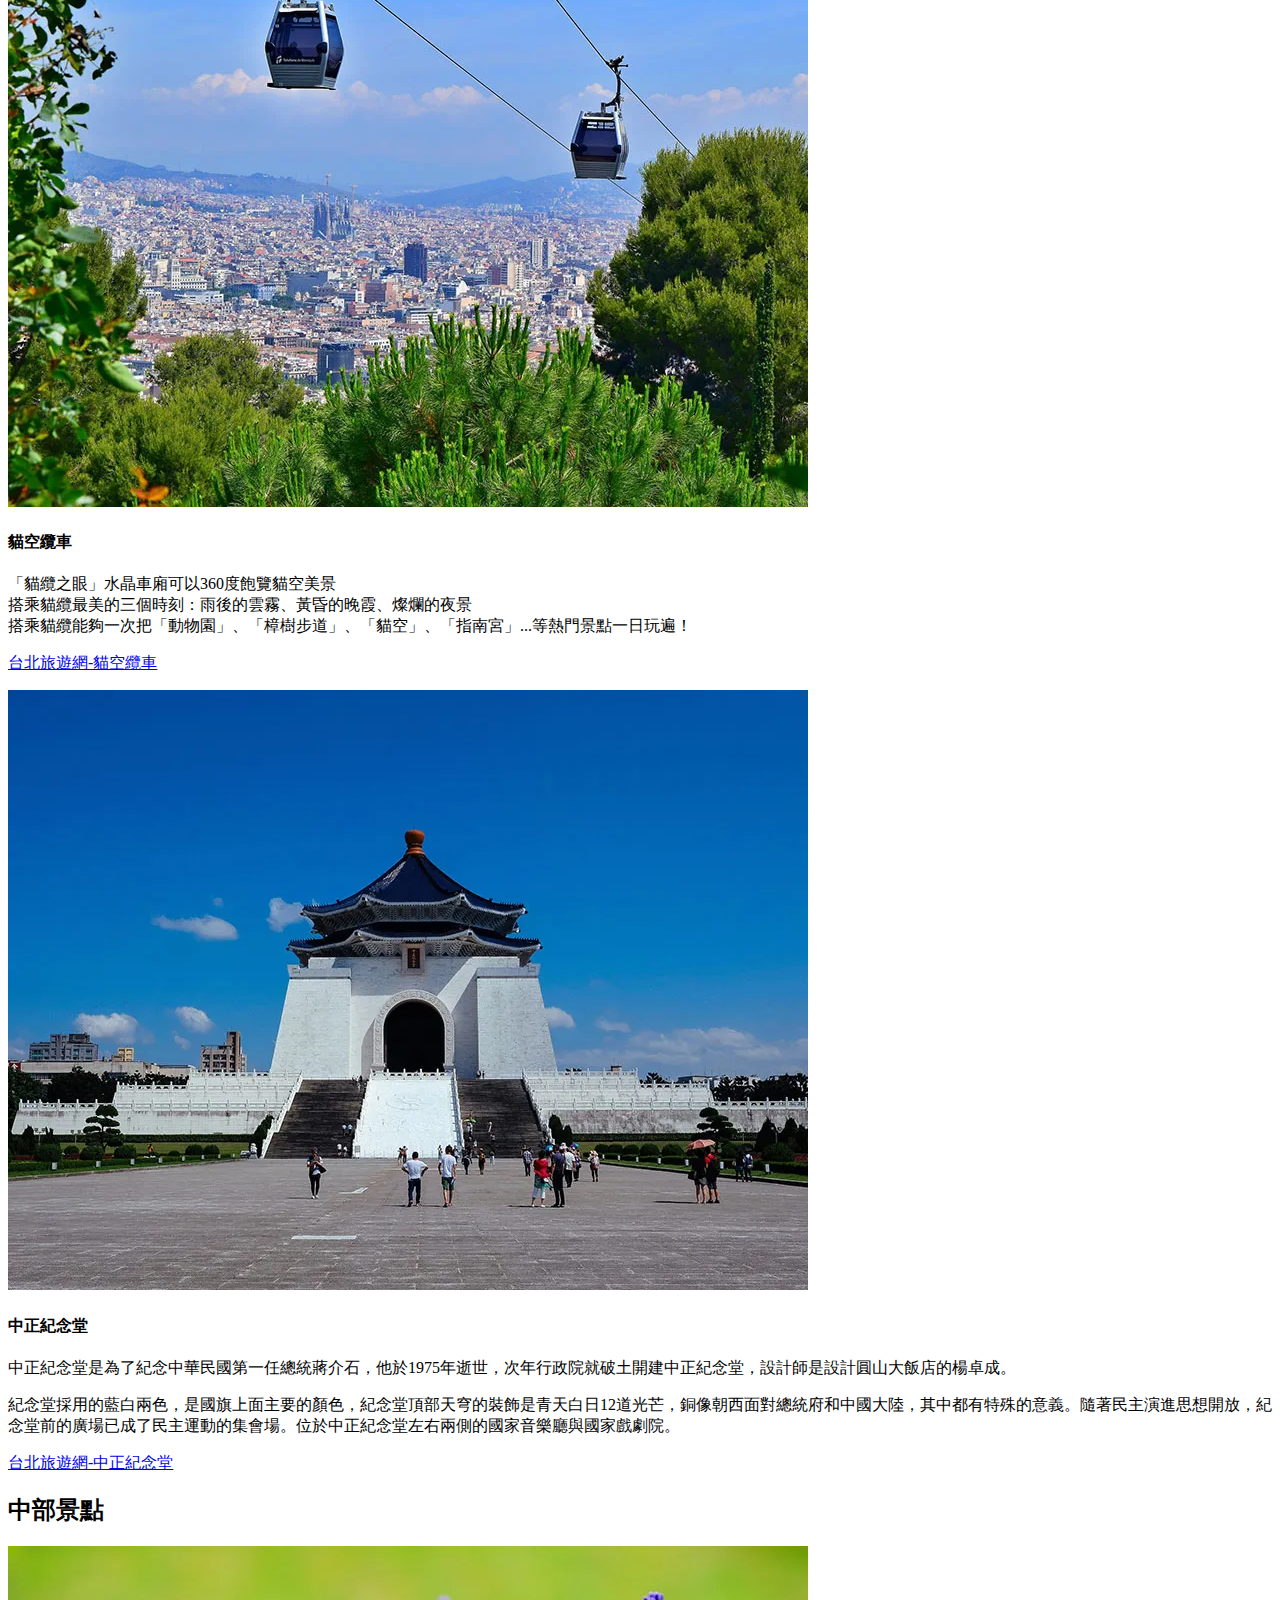
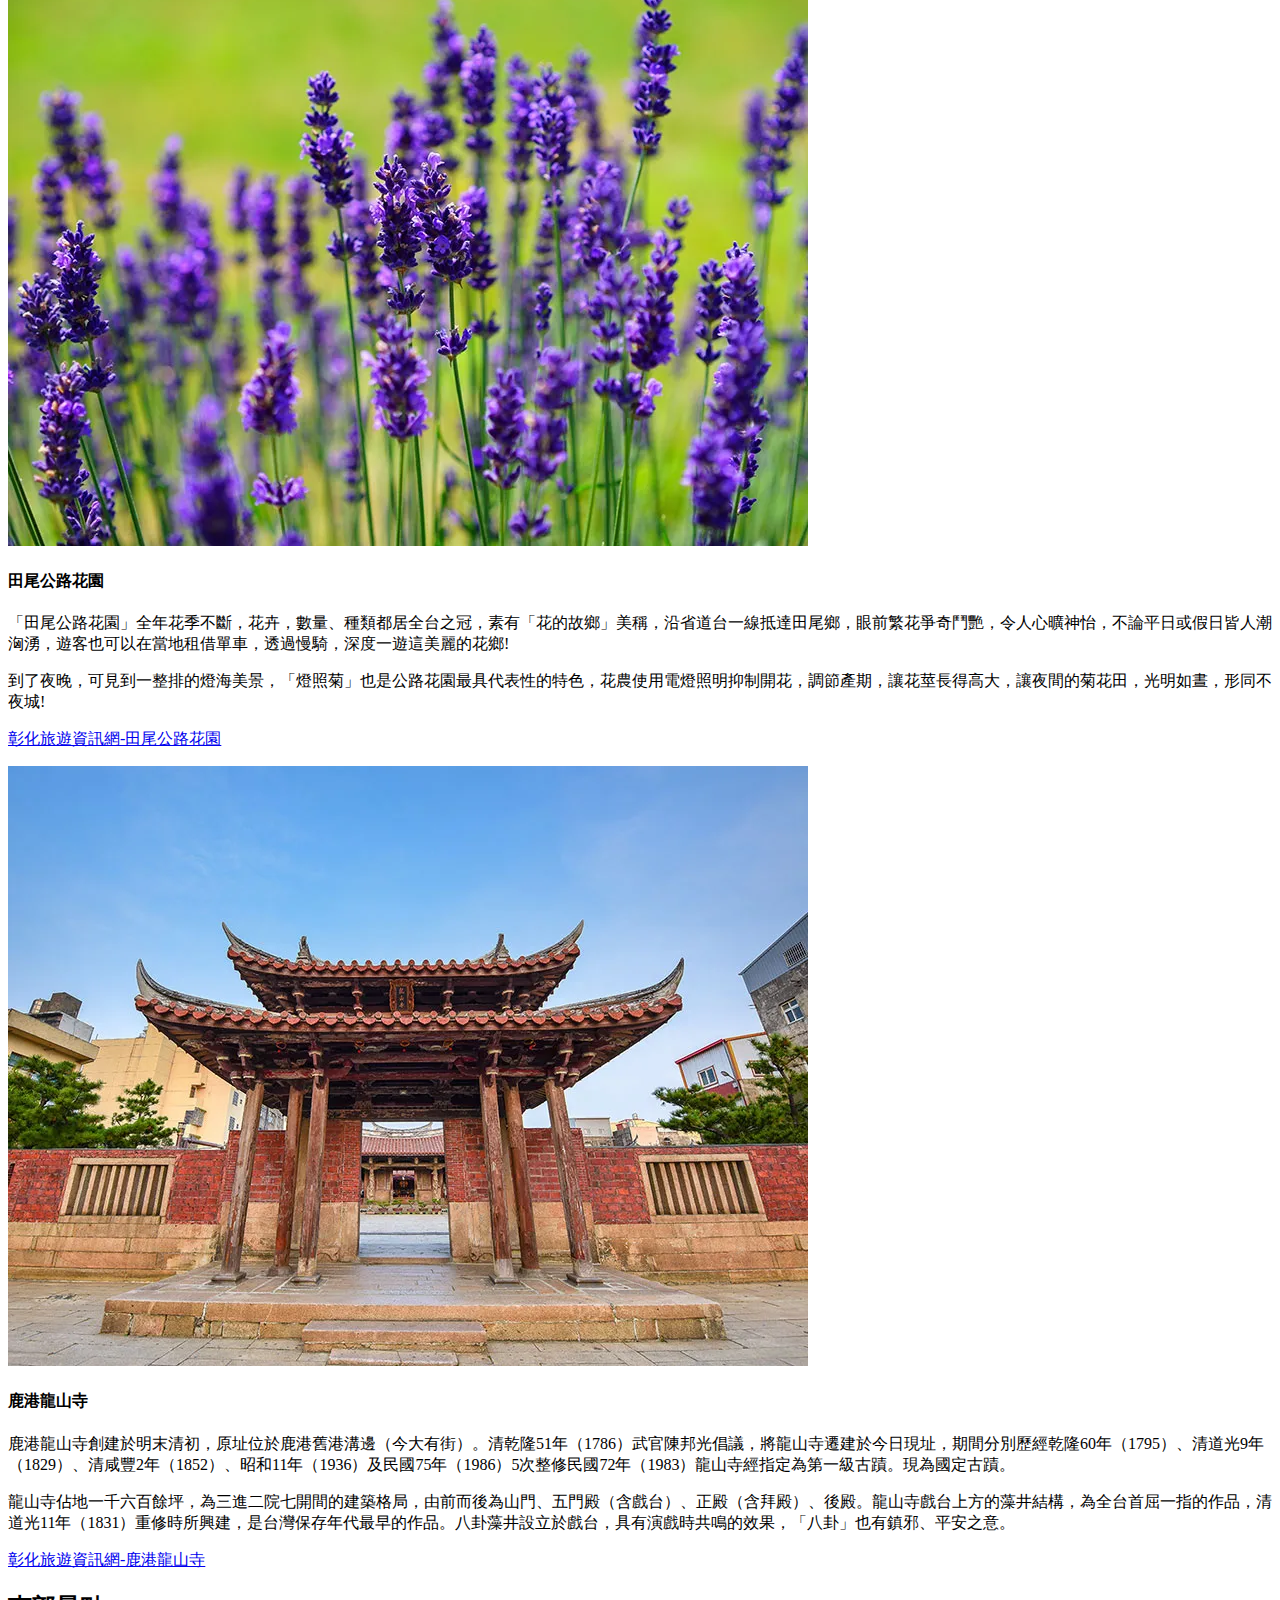
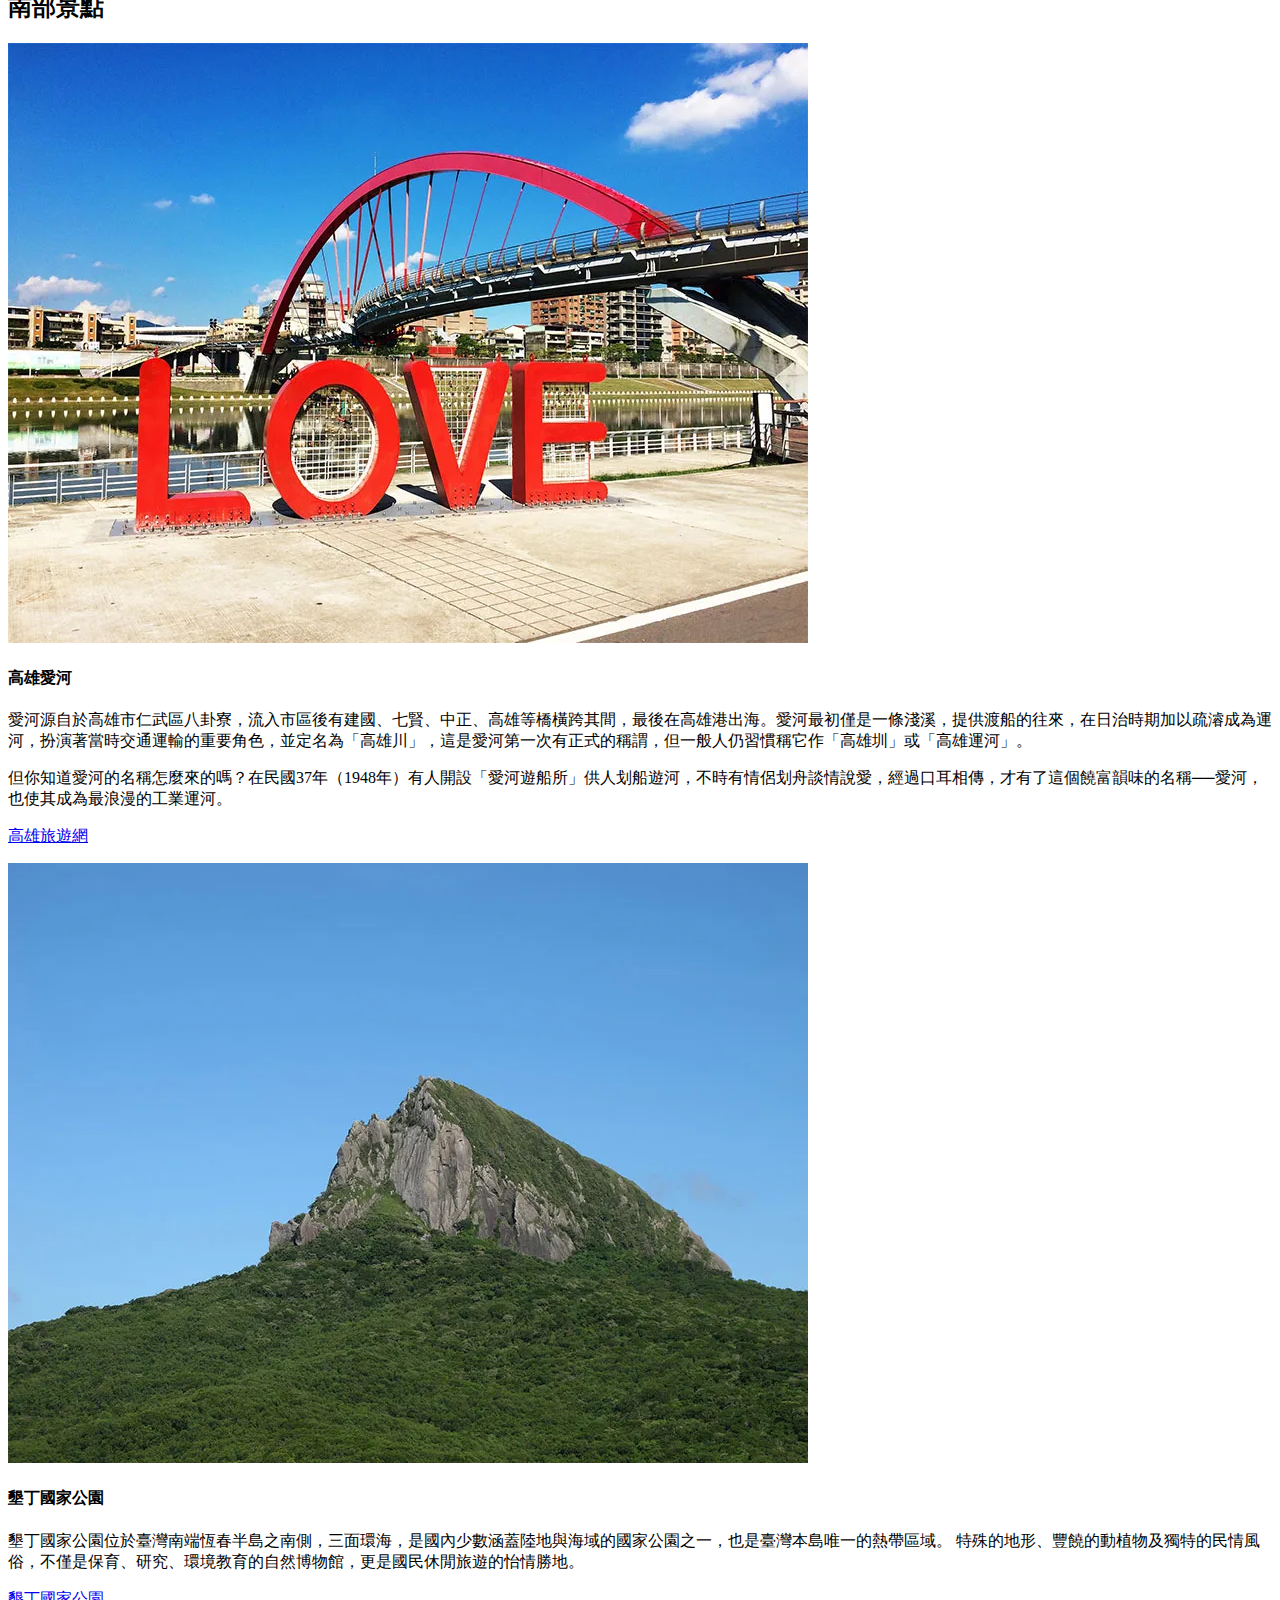
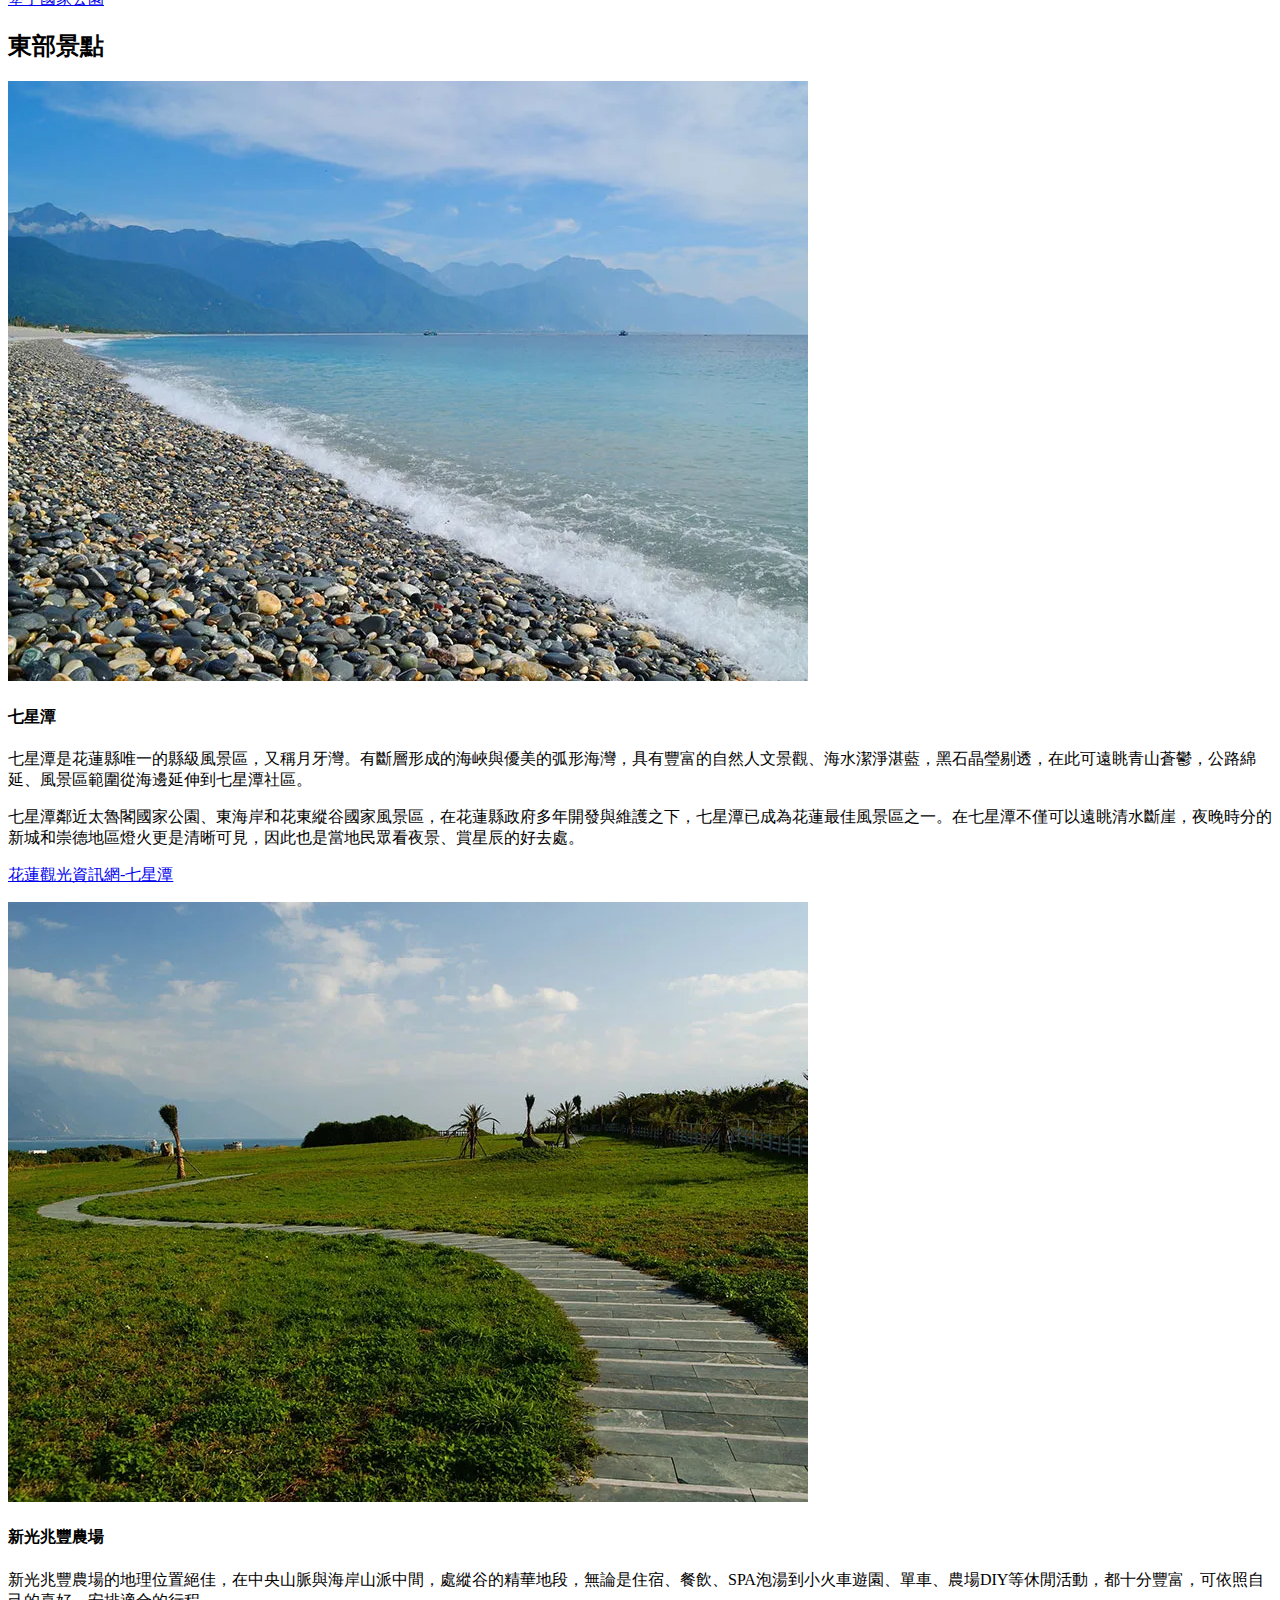
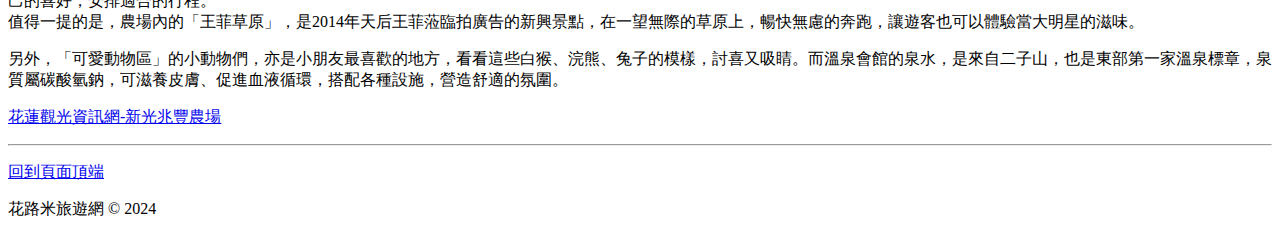
<file: viewpoint.html>
<!doctype html>
<html lang="zh-Hant-TW">
  <head>
    <meta charset="utf-8">
    <meta name="viewport" content="width=device-width, initial-scale=1">
    <meta name="author" content="花路米旅遊網, 花路米旅遊網創辦人,莊勝隆, 從事旅遊領隊多年, 為讓顧客有更多選擇與配套, 決定自創品牌">
    <meta name="description" content="花路米旅遊網, 台灣的知名品牌, 曾拿下2015和2019台灣旅遊金質獎章">
    <meta name="generator" content="Visual Studio Code">
    <meta name="keywords" content="花路米旅遊, 國內旅遊, 國外旅遊, 套裝行程, 自由行, 機+酒, 飯店, 旅行社">
    <!-- favicon我的最愛圖標 -->
    <link rel="shortcut icon" href="/favicon.ico" type="image/x-icon"/>
    <link rel="icon" href="/favicon.ico" type="image/x-icon">
    <title>花路米旅遊網-景點介紹</title>
    <!-- 雲端壓縮版CSS -->
    <link href="https://cdn.jsdelivr.net/npm/bootstrap@5.3.2/dist/css/bootstrap.min.css" rel="stylesheet" integrity="sha384-T3c6CoIi6uLrA9TneNEoa7RxnatzjcDSCmG1MXxSR1GAsXEV/Dwwykc2MPK8M2HN" crossorigin="anonymous">
    <link rel="stylesheet" href="css/custom.css">
    <link rel="stylesheet" href="https://fonts.googleapis.com/icon?family=Material+Icons">
  </head>
  <!-- Google tag (gtag.js) -->
  <body>
    <header>
      <nav class="navbar navbar-expand-lg bg-dark navbar-dark">
        <div class="container-fluid">
          <a class="navbar-brand" href="index.html">花路米旅遊網</a>
          <button class="navbar-toggler" type="button" data-bs-toggle="collapse" data-bs-target="#navbarSupportedContent" aria-controls="navbarSupportedContent" aria-expanded="false" aria-label="Toggle navigation">
            <span class="navbar-toggler-icon"></span>
          </button>
          <div class="collapse navbar-collapse" id="navbarSupportedContent">
            <ul class="navbar-nav me-auto mb-2 mb-lg-0">
              <li class="nav-item">
                <a class="nav-link" href="index.html">首頁</a>
              </li>
              <li class="nav-item">
                <a class="nav-link" href="about.html">關於品牌</a>
              </li>
              <li class="nav-item">
                <a class="nav-link active" aria-current="page" href="viewpoint.html">景點介紹</a>
              </li>
              <li class="nav-item">
                <a class="nav-link" href="hotel.html">住宿資訊</a>
              </li>
              <li class="nav-item">
                <a class="nav-link" href="safe.html">旅遊安全</a>
              </li>
              <li class="nav-item">
                <a class="nav-link" href="https://toolkit.url.com.tw/bbs/index.php?email=bbs@trial-155007.url.tw" target="_blank">留言發問</a>
              </li>
            </ul>
            <form class="d-flex" role="search">
              <input class="form-control me-2" type="search" placeholder="輸入關鍵字" aria-label="輸入關鍵字">
              <button class="btn btn-outline-success" type="submit">Enter</button>
            </form>
          </div>
        </div>
      </nav>
    </header>
    <!-- Google tag (gtag.js) -->
<script async src="https://www.googletagmanager.com/gtag/js?id=G-9CDGMCYBRQ"></script>
<script>
  window.dataLayer = window.dataLayer || [];
  function gtag(){dataLayer.push(arguments);}
  gtag('js', new Date());

  gtag('config', 'G-9CDGMCYBRQ');
</script>
    <main>
      <div id="carouselExampleIndicators" class="carousel slide">
        <div class="carousel-indicators">
          <button type="button" data-bs-target="#carouselExampleIndicators" data-bs-slide-to="0" class="active" aria-current="true" aria-label="Slide 1"></button>
          <button type="button" data-bs-target="#carouselExampleIndicators" data-bs-slide-to="1" aria-label="Slide 2"></button>
          <button type="button" data-bs-target="#carouselExampleIndicators" data-bs-slide-to="2" aria-label="Slide 3"></button>
        </div>
        <div class="carousel-inner">
          <div class="carousel-item active">
            <img src="images/index/taipei-taiwan-2115887_1920-ok.webp" class="d-block w-100" alt="台北中正紀念堂" title="台北中正紀念堂" aria-label="台北中正紀念堂">
          </div>
          <div class="carousel-item">
            <img src="images/index/taiwan-1737087_1920-ok.webp" class="d-block w-100" alt="桃園石門水庫" title="桃園石門水庫" aria-label="桃園石門水庫">
          </div>
          <div class="carousel-item">
            <img src="images/index/taiwan-3597078_1920-ok.webp" class="d-block w-100" alt=".台北擎天崗" title="台北擎天崗" aria-label="台北擎天崗">
          </div>
        </div>
        <button class="carousel-control-prev" type="button" data-bs-target="#carouselExampleIndicators" data-bs-slide="prev">
          <span class="carousel-control-prev-icon" aria-hidden="true"></span>
          <span class="visually-hidden">Previous</span>
        </button>
        <button class="carousel-control-next" type="button" data-bs-target="#carouselExampleIndicators" data-bs-slide="next">
          <span class="carousel-control-next-icon" aria-hidden="true"></span>
          <span class="visually-hidden">Next</span>
        </button>
      </div>
        <div class="container">
        <h2 class="alert alert-primary mt-5" role="alert">北部景點</h2>
        <div class="row">
            <div class="col-lg-6 mb-3">
                <div class="card">
                    <img src="images/viewpoint/index/cable-car-7060573_1920-ok.webp" class="card-img-top" alt="貓空纜車" title="貓空纜車" aria-label="貓空纜車">
                    <div class="card-body">
                        <h4 class="card-title">貓空纜車</h4>
                        <p class="card-text">「貓纜之眼」水晶車廂可以360度飽覽貓空美景<br>搭乘貓纜最美的三個時刻：雨後的雲霧、黃昏的晚霞、燦爛的夜景<br>搭乘貓纜能夠一次把「動物園」、「樟樹步道」、「貓空」、「指南宮」...等熱門景點一日玩遍！</p>
                        <p class="text-end"><a href="https://www.travel.taipei/zh-tw/attraction/details/422" target="_blank" class="btn btn-info" role="button">台北旅遊網-貓空纜車</a></p>
                    </div>
                </div>
            </div>
            <div class="col-lg-6 mb-3">
                <div class="card">
                    <img src="images/viewpoint/index/sun-yat-sen-memorial-hall-2468187_1920-ok.webp" class="card-img-top" alt="中正紀念堂" title="中正紀念堂" aria-label="中正紀念堂">
                    <div class="card-body">
                        <h4 class="card-title">中正紀念堂</h4>
                        <p class="card-text">中正紀念堂是為了紀念中華民國第一任總統蔣介石，他於1975年逝世，次年行政院就破土開建中正紀念堂，設計師是設計圓山大飯店的楊卓成。</p>
                        <p class="card-text">紀念堂採用的藍白兩色，是國旗上面主要的顏色，紀念堂頂部天穹的裝飾是青天白日12道光芒，銅像朝西面對總統府和中國大陸，其中都有特殊的意義。隨著民主演進思想開放，紀念堂前的廣場已成了民主運動的集會場。位於中正紀念堂左右兩側的國家音樂廳與國家戲劇院。</p>
                        <p class="text-end"><a href="https://www.travel.taipei/zh-tw/attraction/details/23" target="_blank" class="btn btn-info" role="button">台北旅遊網-中正紀念堂</a></p>
                    </div>
                </div>
            </div>
        </div>
        <h2 class="alert alert-success mt-5" role="alert">中部景點</h2>
        <div class="row">
            <div class="col-lg-6 mb-3">
                <div class="card">
                    <img src="images/viewpoint/index/lavender-1117275_1920-ok.webp" class="card-img-top" alt="田尾公路花園" title="田尾公路花園" aria-label="田尾公路花園">
                    <div class="card-body">
                      <h4 class="card-title">田尾公路花園</h4>
                      <p class="card-text">「田尾公路花園」全年花季不斷，花卉，數量、種類都居全台之冠，素有「花的故鄉」美稱，沿省道台一線抵達田尾鄉，眼前繁花爭奇鬥艷，令人心曠神怡，不論平日或假日皆人潮洶湧，遊客也可以在當地租借單車，透過慢騎，深度一遊這美麗的花鄉!</p>
                      <p class="card-text">到了夜晚，可見到一整排的燈海美景，「燈照菊」也是公路花園最具代表性的特色，花農使用電燈照明抑制開花，調節產期，讓花莖長得高大，讓夜間的菊花田，光明如晝，形同不夜城!</p>
                      <p class="text-end"><a href="https://tourism.chcg.gov.tw/AttractionsContent.aspx?id=7&chk=02d9d045-486c-4325-9d3c-a22b2aea5983" target="_blank" class="btn btn-success" role="button">彰化旅遊資訊網-田尾公路花園</a></p>
                    </div>
                </div>
            </div>
            <div class="col-lg-6 mb-3">
                <div class="card">
                  <img src="images/viewpoint/index/2023051611270413288-ok.webp" class="card-img-top" alt="鹿港龍山寺" title="鹿港龍山寺" aria-label="鹿港龍山寺">
                  <div class="card-body">
                    <h4 class="card-title">鹿港龍山寺</h4>
                    <p class="card-text">鹿港龍山寺創建於明末清初，原址位於鹿港舊港溝邊（今大有街）。清乾隆51年（1786）武官陳邦光倡議，將龍山寺遷建於今日現址，期間分別歷經乾隆60年（1795）、清道光9年（1829）、清咸豐2年（1852）、昭和11年（1936）及民國75年（1986）5次整修民國72年（1983）龍山寺經指定為第一級古蹟。現為國定古蹟。</p>
                    <p>龍山寺佔地一千六百餘坪，為三進二院七開間的建築格局，由前而後為山門、五門殿（含戲台）、正殿（含拜殿）、後殿。龍山寺戲台上方的藻井結構，為全台首屈一指的作品，清道光11年（1831）重修時所興建，是台灣保存年代最早的作品。八卦藻井設立於戲台，具有演戲時共鳴的效果，「八卦」也有鎮邪、平安之意。</p>
                    <p class="text-end"><a href="https://tourism.chcg.gov.tw/AttractionsContent.aspx?id=91&chk=fb6ba20e-68ce-4ef8-80ac-dd3693ecf7d0" target="_blank" class="btn btn-success" role="button">彰化旅遊資訊網-鹿港龍山寺</a></p>
                    </div>
                </div>
            </div>
        </div>
        <h2 class="alert alert-danger mt-5" role="alert">南部景點</h2>
        <div class="row">
            <div class="col-lg-6">
                <div class="card">
                <img src="images/viewpoint/index/rainbow-riverside-park-854888_1920-ok.webp" class="card-img-top" alt="高雄愛河" title="高雄愛河" aria-label="高雄愛河">
                <div class="card-body">
                    <h4 class="card-title">高雄愛河</h4>
                    <p class="card-text">愛河源自於高雄市仁武區八卦寮，流入市區後有建國、七賢、中正、高雄等橋橫跨其間，最後在高雄港出海。愛河最初僅是一條淺溪，提供渡船的往來，在日治時期加以疏濬成為運河，扮演著當時交通運輸的重要角色，並定名為「高雄川」，這是愛河第一次有正式的稱謂，但一般人仍習慣稱它作「高雄圳」或「高雄運河」。</p>
                    <p class="card-text">但你知道愛河的名稱怎麼來的嗎？在民國37年（1948年）有人開設「愛河遊船所」供人划船遊河，不時有情侶划舟談情說愛，經過口耳相傳，才有了這個饒富韻味的名稱──愛河，也使其成為最浪漫的工業運河。</p>
                    <p class="text-end"><a href="https://khh.travel/zh-tw/attractions/detail/232" target="_blank" class="btn btn-danger" role="button">高雄旅遊網</a></p>
                </div>
                </div>
            </div>
            <div class="col-lg-6">
                <div class="card">
                <img src="images/viewpoint/index/taiwan-857813_1920-ok.webp" class="card-img-top" alt="墾丁國家公園" title="墾丁國家公園" aria-label="墾丁國家公園">
                <div class="card-body">
                    <h4 class="card-title">墾丁國家公園</h4>
                    <p class="card-text">墾丁國家公園位於臺灣南端恆春半島之南側，三面環海，是國內少數涵蓋陸地與海域的國家公園之一，也是臺灣本島唯一的熱帶區域。 特殊的地形、豐饒的動植物及獨特的民情風俗，不僅是保育、研究、環境教育的自然博物館，更是國民休閒旅遊的怡情勝地。</p>
                    <p class="text-end"><a href="https://www.ktnp.gov.tw/cp.aspx?n=C60222ACEB170E83" target="_blank" class="btn btn-danger" role="button">墾丁國家公園</a></p>
                </div>
                </div>
            </div>
        </div>
        <h2 class="alert alert-warning mt-5" role="alert">東部景點</h2>
        <div class="row">
            <div class="col-lg-6">
                <div class="card">
                    <img src="images/viewpoint/index/the-sea-483300_1920-ok.webp" class="card-img-top" alt="七星潭" title="七星潭" aria-label="七星潭">
                    <div class="card-body">
                      <h4 class="card-title">七星潭</h4>
                      <p class="card-text">七星潭是花蓮縣唯一的縣級風景區，又稱月牙灣。有斷層形成的海峽與優美的弧形海灣，具有豐富的自然人文景觀、海水潔淨湛藍，黑石晶瑩剔透，在此可遠眺青山蒼鬱，公路綿延、風景區範圍從海邊延伸到七星潭社區。</p>
                      <p class="card-text">七星潭鄰近太魯閣國家公園、東海岸和花東縱谷國家風景區，在花蓮縣政府多年開發與維護之下，七星潭已成為花蓮最佳風景區之一。在七星潭不僅可以遠眺清水斷崖，夜晚時分的新城和崇德地區燈火更是清晰可見，因此也是當地民眾看夜景、賞星辰的好去處。</p>
                      <p class="text-end"><a href="https://tour-hualien.hl.gov.tw/TourContent.aspx?n=79&s=1190" target="_blank" class="btn btn-warning" role="button">花蓮觀光資訊網-七星潭</a></p>
                    </div>
                </div>
            </div>
            <div class="col-lg-6">
                <div class="card">
                    <img src="images/viewpoint/index/taiwan-731630_1920-ok.webp" class="card-img-top" alt="新光兆豐農場" title="新光兆豐農場" aria-label="新光兆豐農場">
                    <div class="card-body">
                      <h4 class="card-title">新光兆豐農場</h4>
                      <p class="card-text">新光兆豐農場的地理位置絕佳，在中央山脈與海岸山派中間，處縱谷的精華地段，無論是住宿、餐飲、SPA泡湯到小火車遊園、單車、農場DIY等休閒活動，都十分豐富，可依照自己的喜好，安排適合的行程。<br>值得一提的是，農場內的「王菲草原」，是2014年天后王菲蒞臨拍廣告的新興景點，在一望無際的草原上，暢快無慮的奔跑，讓遊客也可以體驗當大明星的滋味。</p>
                      <p class="card-text">另外，「可愛動物區」的小動物們，亦是小朋友最喜歡的地方，看看這些白猴、浣熊、兔子的模樣，討喜又吸睛。而溫泉會館的泉水，是來自二子山，也是東部第一家溫泉標章，泉質屬碳酸氫鈉，可滋養皮膚、促進血液循環，搭配各種設施，營造舒適的氛圍。</p>
                      <p class="text-end"><a href="https://tour-hualien.hl.gov.tw/TourContent.aspx?n=79&s=1474" target="_blank" class="btn btn-warning" role="button">花蓮觀光資訊網-新光兆豐農場</a></p>
                    </div>
                </div>
            </div>
        </div>
        <hr>
      </div>
      <footer class="container">
        <p class="float-end"><a href="#top">回到頁面頂端</a></p>
        <p>花路米旅遊網 &copy; 2024</p>
      </footer>
    </main>
    <script src="https://cdn.jsdelivr.net/npm/bootstrap@5.3.2/dist/js/bootstrap.bundle.min.js" integrity="sha384-C6RzsynM9kWDrMNeT87bh95OGNyZPhcTNXj1NW7RuBCsyN/o0jlpcV8Qyq46cDfL" crossorigin="anonymous"></script>
  </body>
</html>
</file>
<file: css/custom.css>
@import url('https://fonts.googleapis.com/css2?family=Noto+Sans+TC:wght@100..900&display=swap');

:root,
[data-bs-theme=dark] {
    --bs-dark-rgb: 0, 189, 0;
}


/* 根字型大小 */
html {font-size:16px;}

body {
    font-family: "微軟正黑體""Noto Sans TC", sans-serif;
}


li {font-size: 0.8rem;}
</file>
